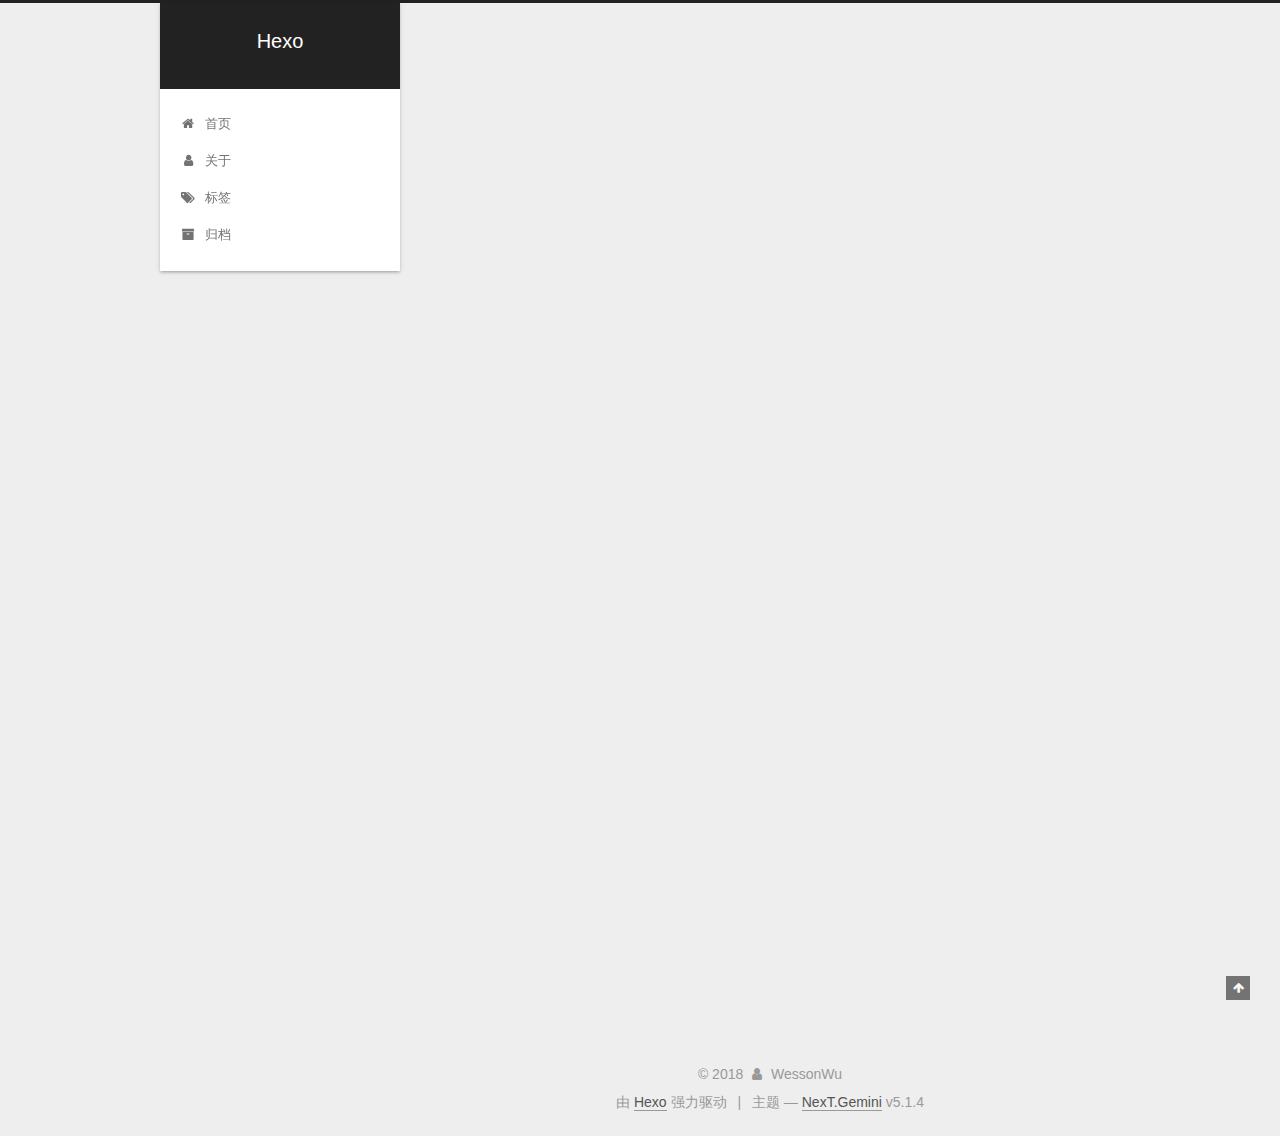
<file: index.html>
<!DOCTYPE html>



  


<html class="theme-next gemini use-motion" lang="zh-Hans">
<head>
  <meta charset="UTF-8"/>
<meta http-equiv="X-UA-Compatible" content="IE=edge" />
<meta name="viewport" content="width=device-width, initial-scale=1, maximum-scale=1"/>
<meta name="theme-color" content="#222">









<meta http-equiv="Cache-Control" content="no-transform" />
<meta http-equiv="Cache-Control" content="no-siteapp" />
















  
  
  <link href="/lib/fancybox/source/jquery.fancybox.css?v=2.1.5" rel="stylesheet" type="text/css" />







<link href="/lib/font-awesome/css/font-awesome.min.css?v=4.6.2" rel="stylesheet" type="text/css" />

<link href="/css/main.css?v=5.1.4" rel="stylesheet" type="text/css" />


  <link rel="apple-touch-icon" sizes="180x180" href="/images/apple-touch-icon-next.png?v=5.1.4">


  <link rel="icon" type="image/png" sizes="32x32" href="/images/favicon-32x32-next.png?v=5.1.4">


  <link rel="icon" type="image/png" sizes="16x16" href="/images/favicon-16x16-next.png?v=5.1.4">


  <link rel="mask-icon" href="/images/logo.svg?v=5.1.4" color="#222">





  <meta name="keywords" content="Hexo, NexT" />










<meta property="og:type" content="website">
<meta property="og:title" content="Hexo">
<meta property="og:url" content="http://yoursite.com/index.html">
<meta property="og:site_name" content="Hexo">
<meta property="og:locale" content="zh-Hans">
<meta name="twitter:card" content="summary">
<meta name="twitter:title" content="Hexo">



<script type="text/javascript" id="hexo.configurations">
  var NexT = window.NexT || {};
  var CONFIG = {
    root: '/',
    scheme: 'Gemini',
    version: '5.1.4',
    sidebar: {"position":"left","display":"post","offset":12,"b2t":false,"scrollpercent":false,"onmobile":false},
    fancybox: true,
    tabs: true,
    motion: {"enable":true,"async":false,"transition":{"post_block":"fadeIn","post_header":"slideDownIn","post_body":"slideDownIn","coll_header":"slideLeftIn","sidebar":"slideUpIn"}},
    duoshuo: {
      userId: '0',
      author: '博主'
    },
    algolia: {
      applicationID: '',
      apiKey: '',
      indexName: '',
      hits: {"per_page":10},
      labels: {"input_placeholder":"Search for Posts","hits_empty":"We didn't find any results for the search: ${query}","hits_stats":"${hits} results found in ${time} ms"}
    }
  };
</script>



  <link rel="canonical" href="http://yoursite.com/"/>





  <title>Hexo</title>
  








</head>

<body itemscope itemtype="http://schema.org/WebPage" lang="zh-Hans">

  
  
    
  

  <div class="container sidebar-position-left 
  page-home">
    <div class="headband"></div>

    <header id="header" class="header" itemscope itemtype="http://schema.org/WPHeader">
      <div class="header-inner"><div class="site-brand-wrapper">
  <div class="site-meta ">
    

    <div class="custom-logo-site-title">
      <a href="/"  class="brand" rel="start">
        <span class="logo-line-before"><i></i></span>
        <span class="site-title">Hexo</span>
        <span class="logo-line-after"><i></i></span>
      </a>
    </div>
      
        <p class="site-subtitle"></p>
      
  </div>

  <div class="site-nav-toggle">
    <button>
      <span class="btn-bar"></span>
      <span class="btn-bar"></span>
      <span class="btn-bar"></span>
    </button>
  </div>
</div>

<nav class="site-nav">
  

  
    <ul id="menu" class="menu">
      
        
        <li class="menu-item menu-item-home">
          <a href="/" rel="section">
            
              <i class="menu-item-icon fa fa-fw fa-home"></i> <br />
            
            首页
          </a>
        </li>
      
        
        <li class="menu-item menu-item-about">
          <a href="/about/" rel="section">
            
              <i class="menu-item-icon fa fa-fw fa-user"></i> <br />
            
            关于
          </a>
        </li>
      
        
        <li class="menu-item menu-item-tags">
          <a href="/tags/" rel="section">
            
              <i class="menu-item-icon fa fa-fw fa-tags"></i> <br />
            
            标签
          </a>
        </li>
      
        
        <li class="menu-item menu-item-archives">
          <a href="/archives/" rel="section">
            
              <i class="menu-item-icon fa fa-fw fa-archive"></i> <br />
            
            归档
          </a>
        </li>
      

      
    </ul>
  

  
</nav>



 </div>
    </header>

    <main id="main" class="main">
      <div class="main-inner">
        <div class="content-wrap">
          <div id="content" class="content">
            
  <section id="posts" class="posts-expand">
    
      

  

  
  
  

  <article class="post post-type-normal" itemscope itemtype="http://schema.org/Article">
  
  
  
  <div class="post-block">
    <link itemprop="mainEntityOfPage" href="http://yoursite.com/2018/05/03/hello-world/">

    <span hidden itemprop="author" itemscope itemtype="http://schema.org/Person">
      <meta itemprop="name" content="WessonWu">
      <meta itemprop="description" content="">
      <meta itemprop="image" content="/images/avatar.gif">
    </span>

    <span hidden itemprop="publisher" itemscope itemtype="http://schema.org/Organization">
      <meta itemprop="name" content="Hexo">
    </span>

    
      <header class="post-header">

        
        
          <h1 class="post-title" itemprop="name headline">
                
                <a class="post-title-link" href="/2018/05/03/hello-world/" itemprop="url">Hello World</a></h1>
        

        <div class="post-meta">
          <span class="post-time">
            
              <span class="post-meta-item-icon">
                <i class="fa fa-calendar-o"></i>
              </span>
              
                <span class="post-meta-item-text">发表于</span>
              
              <time title="创建于" itemprop="dateCreated datePublished" datetime="2018-05-03T15:22:10+08:00">
                2018-05-03
              </time>
            

            

            
          </span>

          

          
            
          

          
          

          

          

          

        </div>
      </header>
    

    
    
    
    <div class="post-body" itemprop="articleBody">

      
      

      
        
          
            <p>Welcome to <a href="https://hexo.io/" target="_blank" rel="noopener">Hexo</a>! This is your very first post. Check <a href="https://hexo.io/docs/" target="_blank" rel="noopener">documentation</a> for more info. If you get any problems when using Hexo, you can find the answer in <a href="https://hexo.io/docs/troubleshooting.html" target="_blank" rel="noopener">troubleshooting</a> or you can ask me on <a href="https://github.com/hexojs/hexo/issues" target="_blank" rel="noopener">GitHub</a>.</p>
<h2 id="Quick-Start"><a href="#Quick-Start" class="headerlink" title="Quick Start"></a>Quick Start</h2><h3 id="Create-a-new-post"><a href="#Create-a-new-post" class="headerlink" title="Create a new post"></a>Create a new post</h3><figure class="highlight bash"><table><tr><td class="gutter"><pre><span class="line">1</span><br></pre></td><td class="code"><pre><span class="line">$ hexo new <span class="string">"My New Post"</span></span><br></pre></td></tr></table></figure>
<p>More info: <a href="https://hexo.io/docs/writing.html" target="_blank" rel="noopener">Writing</a></p>
<h3 id="Run-server"><a href="#Run-server" class="headerlink" title="Run server"></a>Run server</h3><figure class="highlight bash"><table><tr><td class="gutter"><pre><span class="line">1</span><br></pre></td><td class="code"><pre><span class="line">$ hexo server</span><br></pre></td></tr></table></figure>
<p>More info: <a href="https://hexo.io/docs/server.html" target="_blank" rel="noopener">Server</a></p>
<h3 id="Generate-static-files"><a href="#Generate-static-files" class="headerlink" title="Generate static files"></a>Generate static files</h3><figure class="highlight bash"><table><tr><td class="gutter"><pre><span class="line">1</span><br></pre></td><td class="code"><pre><span class="line">$ hexo generate</span><br></pre></td></tr></table></figure>
<p>More info: <a href="https://hexo.io/docs/generating.html" target="_blank" rel="noopener">Generating</a></p>
<h3 id="Deploy-to-remote-sites"><a href="#Deploy-to-remote-sites" class="headerlink" title="Deploy to remote sites"></a>Deploy to remote sites</h3><figure class="highlight bash"><table><tr><td class="gutter"><pre><span class="line">1</span><br></pre></td><td class="code"><pre><span class="line">$ hexo deploy</span><br></pre></td></tr></table></figure>
<p>More info: <a href="https://hexo.io/docs/deployment.html" target="_blank" rel="noopener">Deployment</a></p>

          
        
      
    </div>
    
    
    

    

    

    

    <footer class="post-footer">
      

      

      

      
      
        <div class="post-eof"></div>
      
    </footer>
  </div>
  
  
  
  </article>


    
  </section>

  


          </div>
          


          

        </div>
        
          
  
  <div class="sidebar-toggle">
    <div class="sidebar-toggle-line-wrap">
      <span class="sidebar-toggle-line sidebar-toggle-line-first"></span>
      <span class="sidebar-toggle-line sidebar-toggle-line-middle"></span>
      <span class="sidebar-toggle-line sidebar-toggle-line-last"></span>
    </div>
  </div>

  <aside id="sidebar" class="sidebar">
    
    <div class="sidebar-inner">

      

      

      <section class="site-overview-wrap sidebar-panel sidebar-panel-active">
        <div class="site-overview">
          <div class="site-author motion-element" itemprop="author" itemscope itemtype="http://schema.org/Person">
            
              <p class="site-author-name" itemprop="name">WessonWu</p>
              <p class="site-description motion-element" itemprop="description"></p>
          </div>

          <nav class="site-state motion-element">

            
              <div class="site-state-item site-state-posts">
              
                <a href="/archives/">
              
                  <span class="site-state-item-count">1</span>
                  <span class="site-state-item-name">日志</span>
                </a>
              </div>
            

            

            

          </nav>

          

          

          
          

          
          

          

        </div>
      </section>

      

      

    </div>
  </aside>


        
      </div>
    </main>

    <footer id="footer" class="footer">
      <div class="footer-inner">
        <div class="copyright">&copy; <span itemprop="copyrightYear">2018</span>
  <span class="with-love">
    <i class="fa fa-user"></i>
  </span>
  <span class="author" itemprop="copyrightHolder">WessonWu</span>

  
</div>


  <div class="powered-by">由 <a class="theme-link" target="_blank" href="https://hexo.io">Hexo</a> 强力驱动</div>



  <span class="post-meta-divider">|</span>



  <div class="theme-info">主题 &mdash; <a class="theme-link" target="_blank" href="https://github.com/iissnan/hexo-theme-next">NexT.Gemini</a> v5.1.4</div>




        







        
      </div>
    </footer>

    
      <div class="back-to-top">
        <i class="fa fa-arrow-up"></i>
        
      </div>
    

    

  </div>

  

<script type="text/javascript">
  if (Object.prototype.toString.call(window.Promise) !== '[object Function]') {
    window.Promise = null;
  }
</script>









  












  
  
    <script type="text/javascript" src="/lib/jquery/index.js?v=2.1.3"></script>
  

  
  
    <script type="text/javascript" src="/lib/fastclick/lib/fastclick.min.js?v=1.0.6"></script>
  

  
  
    <script type="text/javascript" src="/lib/jquery_lazyload/jquery.lazyload.js?v=1.9.7"></script>
  

  
  
    <script type="text/javascript" src="/lib/velocity/velocity.min.js?v=1.2.1"></script>
  

  
  
    <script type="text/javascript" src="/lib/velocity/velocity.ui.min.js?v=1.2.1"></script>
  

  
  
    <script type="text/javascript" src="/lib/fancybox/source/jquery.fancybox.pack.js?v=2.1.5"></script>
  


  


  <script type="text/javascript" src="/js/src/utils.js?v=5.1.4"></script>

  <script type="text/javascript" src="/js/src/motion.js?v=5.1.4"></script>



  
  


  <script type="text/javascript" src="/js/src/affix.js?v=5.1.4"></script>

  <script type="text/javascript" src="/js/src/schemes/pisces.js?v=5.1.4"></script>



  

  


  <script type="text/javascript" src="/js/src/bootstrap.js?v=5.1.4"></script>



  


  




	





  





  












  





  

  

  

  
  

  

  

  

</body>
</html>
</file>
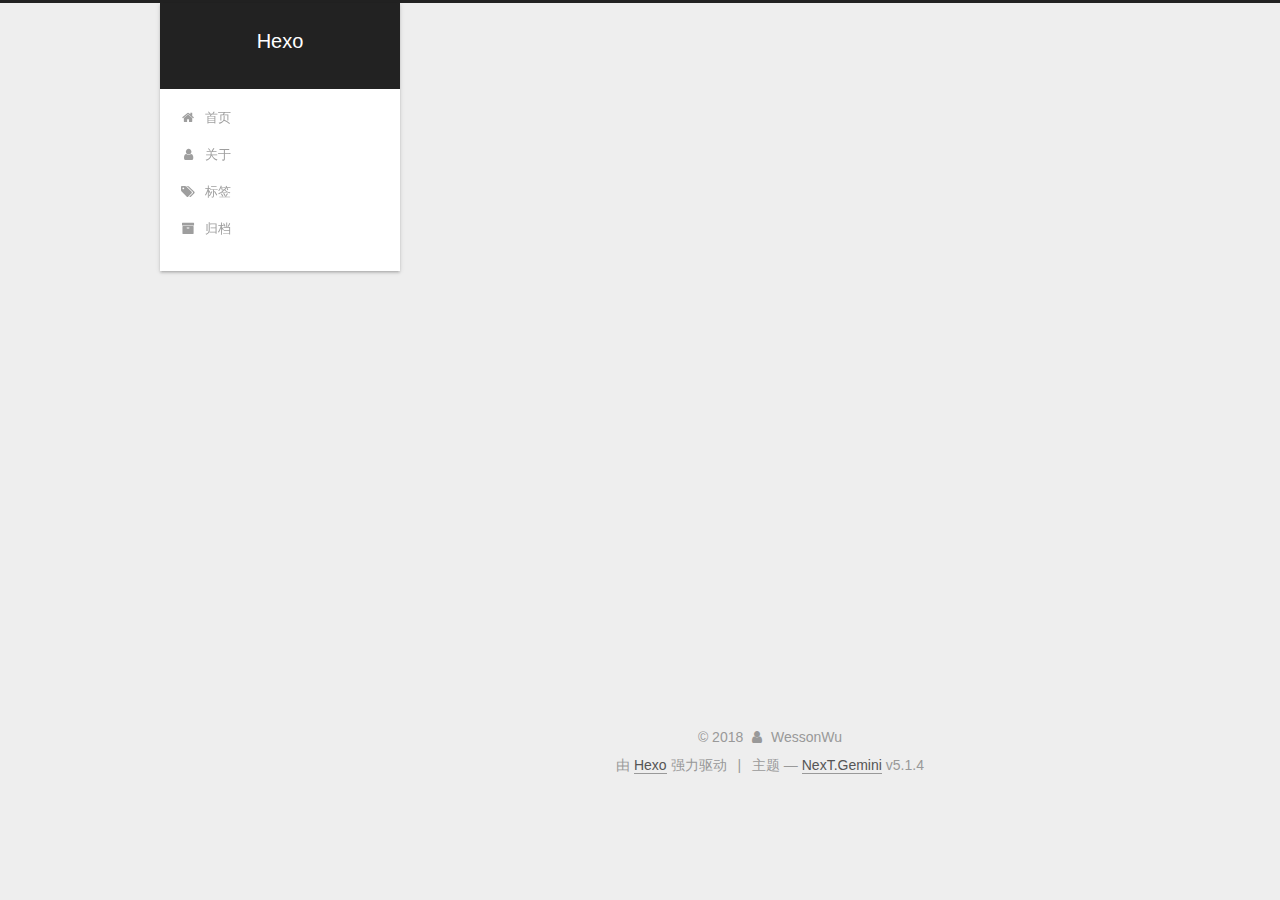
<file: archives/index.html>
<!DOCTYPE html>



  


<html class="theme-next gemini use-motion" lang="zh-Hans">
<head>
  <meta charset="UTF-8"/>
<meta http-equiv="X-UA-Compatible" content="IE=edge" />
<meta name="viewport" content="width=device-width, initial-scale=1, maximum-scale=1"/>
<meta name="theme-color" content="#222">









<meta http-equiv="Cache-Control" content="no-transform" />
<meta http-equiv="Cache-Control" content="no-siteapp" />
















  
  
  <link href="/lib/fancybox/source/jquery.fancybox.css?v=2.1.5" rel="stylesheet" type="text/css" />







<link href="/lib/font-awesome/css/font-awesome.min.css?v=4.6.2" rel="stylesheet" type="text/css" />

<link href="/css/main.css?v=5.1.4" rel="stylesheet" type="text/css" />


  <link rel="apple-touch-icon" sizes="180x180" href="/images/apple-touch-icon-next.png?v=5.1.4">


  <link rel="icon" type="image/png" sizes="32x32" href="/images/favicon-32x32-next.png?v=5.1.4">


  <link rel="icon" type="image/png" sizes="16x16" href="/images/favicon-16x16-next.png?v=5.1.4">


  <link rel="mask-icon" href="/images/logo.svg?v=5.1.4" color="#222">





  <meta name="keywords" content="Hexo, NexT" />










<meta property="og:type" content="website">
<meta property="og:title" content="Hexo">
<meta property="og:url" content="http://yoursite.com/archives/index.html">
<meta property="og:site_name" content="Hexo">
<meta property="og:locale" content="zh-Hans">
<meta name="twitter:card" content="summary">
<meta name="twitter:title" content="Hexo">



<script type="text/javascript" id="hexo.configurations">
  var NexT = window.NexT || {};
  var CONFIG = {
    root: '/',
    scheme: 'Gemini',
    version: '5.1.4',
    sidebar: {"position":"left","display":"post","offset":12,"b2t":false,"scrollpercent":false,"onmobile":false},
    fancybox: true,
    tabs: true,
    motion: {"enable":true,"async":false,"transition":{"post_block":"fadeIn","post_header":"slideDownIn","post_body":"slideDownIn","coll_header":"slideLeftIn","sidebar":"slideUpIn"}},
    duoshuo: {
      userId: '0',
      author: '博主'
    },
    algolia: {
      applicationID: '',
      apiKey: '',
      indexName: '',
      hits: {"per_page":10},
      labels: {"input_placeholder":"Search for Posts","hits_empty":"We didn't find any results for the search: ${query}","hits_stats":"${hits} results found in ${time} ms"}
    }
  };
</script>



  <link rel="canonical" href="http://yoursite.com/archives/"/>





  <title>归档 | Hexo</title>
  








</head>

<body itemscope itemtype="http://schema.org/WebPage" lang="zh-Hans">

  
  
    
  

  <div class="container sidebar-position-left page-archive">
    <div class="headband"></div>

    <header id="header" class="header" itemscope itemtype="http://schema.org/WPHeader">
      <div class="header-inner"><div class="site-brand-wrapper">
  <div class="site-meta ">
    

    <div class="custom-logo-site-title">
      <a href="/"  class="brand" rel="start">
        <span class="logo-line-before"><i></i></span>
        <span class="site-title">Hexo</span>
        <span class="logo-line-after"><i></i></span>
      </a>
    </div>
      
        <p class="site-subtitle"></p>
      
  </div>

  <div class="site-nav-toggle">
    <button>
      <span class="btn-bar"></span>
      <span class="btn-bar"></span>
      <span class="btn-bar"></span>
    </button>
  </div>
</div>

<nav class="site-nav">
  

  
    <ul id="menu" class="menu">
      
        
        <li class="menu-item menu-item-home">
          <a href="/" rel="section">
            
              <i class="menu-item-icon fa fa-fw fa-home"></i> <br />
            
            首页
          </a>
        </li>
      
        
        <li class="menu-item menu-item-about">
          <a href="/about/" rel="section">
            
              <i class="menu-item-icon fa fa-fw fa-user"></i> <br />
            
            关于
          </a>
        </li>
      
        
        <li class="menu-item menu-item-tags">
          <a href="/tags/" rel="section">
            
              <i class="menu-item-icon fa fa-fw fa-tags"></i> <br />
            
            标签
          </a>
        </li>
      
        
        <li class="menu-item menu-item-archives">
          <a href="/archives/" rel="section">
            
              <i class="menu-item-icon fa fa-fw fa-archive"></i> <br />
            
            归档
          </a>
        </li>
      

      
    </ul>
  

  
</nav>



 </div>
    </header>

    <main id="main" class="main">
      <div class="main-inner">
        <div class="content-wrap">
          <div id="content" class="content">
            

  
  
  
  <div class="post-block archive">
    <div id="posts" class="posts-collapse">
      <span class="archive-move-on"></span>

      <span class="archive-page-counter">
        
        
        
          
        
        嗯..! 目前共计 1 篇日志。 继续努力。
      </span>

      

        
        
        

        
          
          <div class="collection-title">
            <h1 class="archive-year" id="archive-year-2018">2018</h1>
          </div>
        
        

        

  <article class="post post-type-normal" itemscope itemtype="http://schema.org/Article">
    <header class="post-header">

      <h2 class="post-title">
        
            <a class="post-title-link" href="/2018/05/03/hello-world/" itemprop="url">
              
                <span itemprop="name">Hello World</span>
              
            </a>
        
      </h2>

      <div class="post-meta">
        <time class="post-time" itemprop="dateCreated"
              datetime="2018-05-03T15:22:10+08:00"
              content="2018-05-03" >
          05-03
        </time>
      </div>

    </header>
  </article>



      

    </div>
  </div>
  
  
  

  



          </div>
          


          

        </div>
        
          
  
  <div class="sidebar-toggle">
    <div class="sidebar-toggle-line-wrap">
      <span class="sidebar-toggle-line sidebar-toggle-line-first"></span>
      <span class="sidebar-toggle-line sidebar-toggle-line-middle"></span>
      <span class="sidebar-toggle-line sidebar-toggle-line-last"></span>
    </div>
  </div>

  <aside id="sidebar" class="sidebar">
    
    <div class="sidebar-inner">

      

      

      <section class="site-overview-wrap sidebar-panel sidebar-panel-active">
        <div class="site-overview">
          <div class="site-author motion-element" itemprop="author" itemscope itemtype="http://schema.org/Person">
            
              <p class="site-author-name" itemprop="name">WessonWu</p>
              <p class="site-description motion-element" itemprop="description"></p>
          </div>

          <nav class="site-state motion-element">

            
              <div class="site-state-item site-state-posts">
              
                <a href="/archives/">
              
                  <span class="site-state-item-count">1</span>
                  <span class="site-state-item-name">日志</span>
                </a>
              </div>
            

            

            

          </nav>

          

          

          
          

          
          

          

        </div>
      </section>

      

      

    </div>
  </aside>


        
      </div>
    </main>

    <footer id="footer" class="footer">
      <div class="footer-inner">
        <div class="copyright">&copy; <span itemprop="copyrightYear">2018</span>
  <span class="with-love">
    <i class="fa fa-user"></i>
  </span>
  <span class="author" itemprop="copyrightHolder">WessonWu</span>

  
</div>


  <div class="powered-by">由 <a class="theme-link" target="_blank" href="https://hexo.io">Hexo</a> 强力驱动</div>



  <span class="post-meta-divider">|</span>



  <div class="theme-info">主题 &mdash; <a class="theme-link" target="_blank" href="https://github.com/iissnan/hexo-theme-next">NexT.Gemini</a> v5.1.4</div>




        







        
      </div>
    </footer>

    
      <div class="back-to-top">
        <i class="fa fa-arrow-up"></i>
        
      </div>
    

    

  </div>

  

<script type="text/javascript">
  if (Object.prototype.toString.call(window.Promise) !== '[object Function]') {
    window.Promise = null;
  }
</script>









  












  
  
    <script type="text/javascript" src="/lib/jquery/index.js?v=2.1.3"></script>
  

  
  
    <script type="text/javascript" src="/lib/fastclick/lib/fastclick.min.js?v=1.0.6"></script>
  

  
  
    <script type="text/javascript" src="/lib/jquery_lazyload/jquery.lazyload.js?v=1.9.7"></script>
  

  
  
    <script type="text/javascript" src="/lib/velocity/velocity.min.js?v=1.2.1"></script>
  

  
  
    <script type="text/javascript" src="/lib/velocity/velocity.ui.min.js?v=1.2.1"></script>
  

  
  
    <script type="text/javascript" src="/lib/fancybox/source/jquery.fancybox.pack.js?v=2.1.5"></script>
  


  


  <script type="text/javascript" src="/js/src/utils.js?v=5.1.4"></script>

  <script type="text/javascript" src="/js/src/motion.js?v=5.1.4"></script>



  
  


  <script type="text/javascript" src="/js/src/affix.js?v=5.1.4"></script>

  <script type="text/javascript" src="/js/src/schemes/pisces.js?v=5.1.4"></script>



  

  


  <script type="text/javascript" src="/js/src/bootstrap.js?v=5.1.4"></script>



  


  




	





  





  












  





  

  

  

  
  

  

  

  

</body>
</html>
</file>
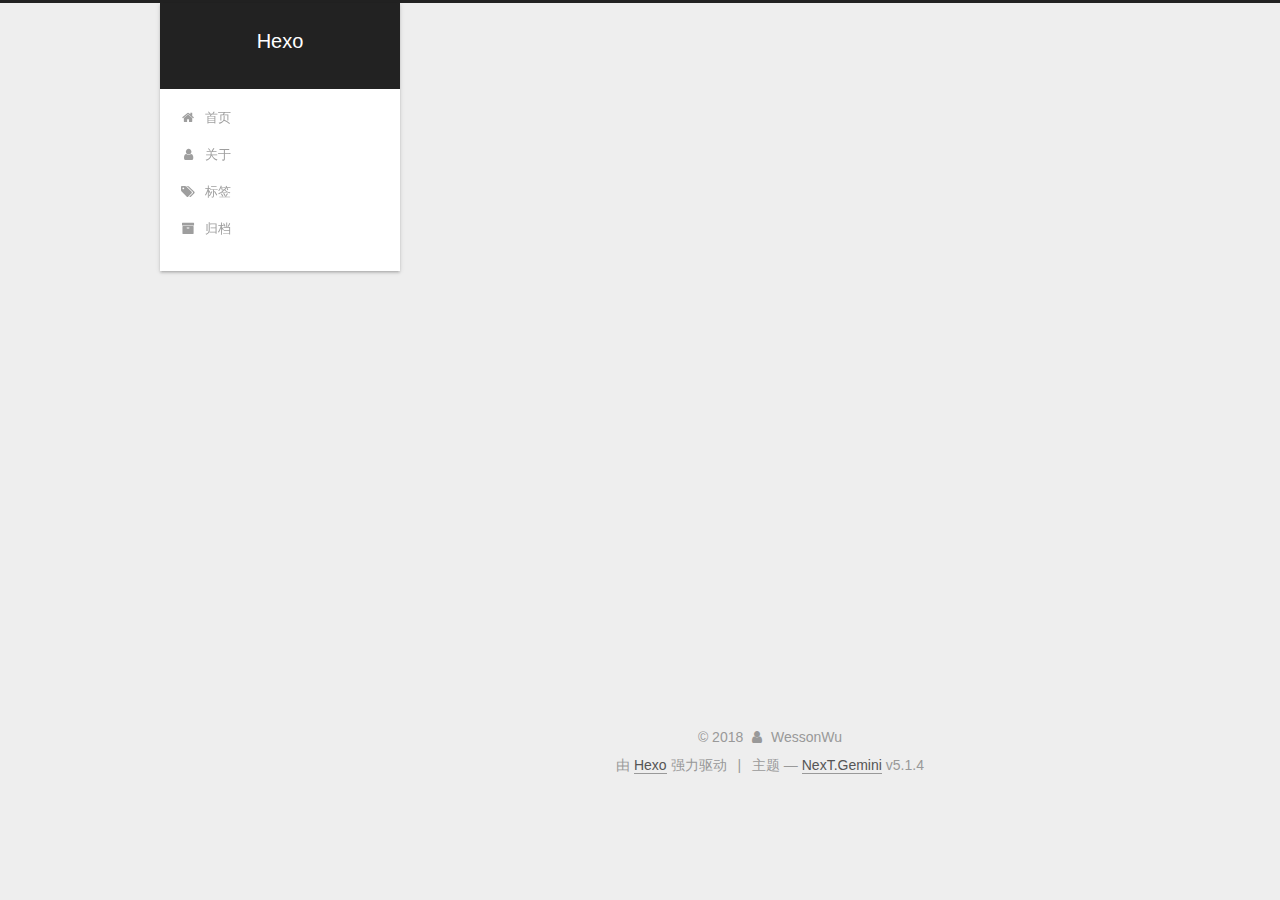
<file: archives/2018/index.html>
<!DOCTYPE html>



  


<html class="theme-next gemini use-motion" lang="zh-Hans">
<head>
  <meta charset="UTF-8"/>
<meta http-equiv="X-UA-Compatible" content="IE=edge" />
<meta name="viewport" content="width=device-width, initial-scale=1, maximum-scale=1"/>
<meta name="theme-color" content="#222">









<meta http-equiv="Cache-Control" content="no-transform" />
<meta http-equiv="Cache-Control" content="no-siteapp" />
















  
  
  <link href="/lib/fancybox/source/jquery.fancybox.css?v=2.1.5" rel="stylesheet" type="text/css" />







<link href="/lib/font-awesome/css/font-awesome.min.css?v=4.6.2" rel="stylesheet" type="text/css" />

<link href="/css/main.css?v=5.1.4" rel="stylesheet" type="text/css" />


  <link rel="apple-touch-icon" sizes="180x180" href="/images/apple-touch-icon-next.png?v=5.1.4">


  <link rel="icon" type="image/png" sizes="32x32" href="/images/favicon-32x32-next.png?v=5.1.4">


  <link rel="icon" type="image/png" sizes="16x16" href="/images/favicon-16x16-next.png?v=5.1.4">


  <link rel="mask-icon" href="/images/logo.svg?v=5.1.4" color="#222">





  <meta name="keywords" content="Hexo, NexT" />










<meta property="og:type" content="website">
<meta property="og:title" content="Hexo">
<meta property="og:url" content="http://yoursite.com/archives/2018/index.html">
<meta property="og:site_name" content="Hexo">
<meta property="og:locale" content="zh-Hans">
<meta name="twitter:card" content="summary">
<meta name="twitter:title" content="Hexo">



<script type="text/javascript" id="hexo.configurations">
  var NexT = window.NexT || {};
  var CONFIG = {
    root: '/',
    scheme: 'Gemini',
    version: '5.1.4',
    sidebar: {"position":"left","display":"post","offset":12,"b2t":false,"scrollpercent":false,"onmobile":false},
    fancybox: true,
    tabs: true,
    motion: {"enable":true,"async":false,"transition":{"post_block":"fadeIn","post_header":"slideDownIn","post_body":"slideDownIn","coll_header":"slideLeftIn","sidebar":"slideUpIn"}},
    duoshuo: {
      userId: '0',
      author: '博主'
    },
    algolia: {
      applicationID: '',
      apiKey: '',
      indexName: '',
      hits: {"per_page":10},
      labels: {"input_placeholder":"Search for Posts","hits_empty":"We didn't find any results for the search: ${query}","hits_stats":"${hits} results found in ${time} ms"}
    }
  };
</script>



  <link rel="canonical" href="http://yoursite.com/archives/2018/"/>





  <title>归档 | Hexo</title>
  








</head>

<body itemscope itemtype="http://schema.org/WebPage" lang="zh-Hans">

  
  
    
  

  <div class="container sidebar-position-left page-archive">
    <div class="headband"></div>

    <header id="header" class="header" itemscope itemtype="http://schema.org/WPHeader">
      <div class="header-inner"><div class="site-brand-wrapper">
  <div class="site-meta ">
    

    <div class="custom-logo-site-title">
      <a href="/"  class="brand" rel="start">
        <span class="logo-line-before"><i></i></span>
        <span class="site-title">Hexo</span>
        <span class="logo-line-after"><i></i></span>
      </a>
    </div>
      
        <p class="site-subtitle"></p>
      
  </div>

  <div class="site-nav-toggle">
    <button>
      <span class="btn-bar"></span>
      <span class="btn-bar"></span>
      <span class="btn-bar"></span>
    </button>
  </div>
</div>

<nav class="site-nav">
  

  
    <ul id="menu" class="menu">
      
        
        <li class="menu-item menu-item-home">
          <a href="/" rel="section">
            
              <i class="menu-item-icon fa fa-fw fa-home"></i> <br />
            
            首页
          </a>
        </li>
      
        
        <li class="menu-item menu-item-about">
          <a href="/about/" rel="section">
            
              <i class="menu-item-icon fa fa-fw fa-user"></i> <br />
            
            关于
          </a>
        </li>
      
        
        <li class="menu-item menu-item-tags">
          <a href="/tags/" rel="section">
            
              <i class="menu-item-icon fa fa-fw fa-tags"></i> <br />
            
            标签
          </a>
        </li>
      
        
        <li class="menu-item menu-item-archives">
          <a href="/archives/" rel="section">
            
              <i class="menu-item-icon fa fa-fw fa-archive"></i> <br />
            
            归档
          </a>
        </li>
      

      
    </ul>
  

  
</nav>



 </div>
    </header>

    <main id="main" class="main">
      <div class="main-inner">
        <div class="content-wrap">
          <div id="content" class="content">
            

  
  
  
  <div class="post-block archive">
    <div id="posts" class="posts-collapse">
      <span class="archive-move-on"></span>

      <span class="archive-page-counter">
        
        
        
          
        
        嗯..! 目前共计 1 篇日志。 继续努力。
      </span>

      

        
        
        

        
          
          <div class="collection-title">
            <h1 class="archive-year" id="archive-year-2018">2018</h1>
          </div>
        
        

        

  <article class="post post-type-normal" itemscope itemtype="http://schema.org/Article">
    <header class="post-header">

      <h2 class="post-title">
        
            <a class="post-title-link" href="/2018/05/03/hello-world/" itemprop="url">
              
                <span itemprop="name">Hello World</span>
              
            </a>
        
      </h2>

      <div class="post-meta">
        <time class="post-time" itemprop="dateCreated"
              datetime="2018-05-03T15:22:10+08:00"
              content="2018-05-03" >
          05-03
        </time>
      </div>

    </header>
  </article>



      

    </div>
  </div>
  
  
  

  



          </div>
          


          

        </div>
        
          
  
  <div class="sidebar-toggle">
    <div class="sidebar-toggle-line-wrap">
      <span class="sidebar-toggle-line sidebar-toggle-line-first"></span>
      <span class="sidebar-toggle-line sidebar-toggle-line-middle"></span>
      <span class="sidebar-toggle-line sidebar-toggle-line-last"></span>
    </div>
  </div>

  <aside id="sidebar" class="sidebar">
    
    <div class="sidebar-inner">

      

      

      <section class="site-overview-wrap sidebar-panel sidebar-panel-active">
        <div class="site-overview">
          <div class="site-author motion-element" itemprop="author" itemscope itemtype="http://schema.org/Person">
            
              <p class="site-author-name" itemprop="name">WessonWu</p>
              <p class="site-description motion-element" itemprop="description"></p>
          </div>

          <nav class="site-state motion-element">

            
              <div class="site-state-item site-state-posts">
              
                <a href="/archives/">
              
                  <span class="site-state-item-count">1</span>
                  <span class="site-state-item-name">日志</span>
                </a>
              </div>
            

            

            

          </nav>

          

          

          
          

          
          

          

        </div>
      </section>

      

      

    </div>
  </aside>


        
      </div>
    </main>

    <footer id="footer" class="footer">
      <div class="footer-inner">
        <div class="copyright">&copy; <span itemprop="copyrightYear">2018</span>
  <span class="with-love">
    <i class="fa fa-user"></i>
  </span>
  <span class="author" itemprop="copyrightHolder">WessonWu</span>

  
</div>


  <div class="powered-by">由 <a class="theme-link" target="_blank" href="https://hexo.io">Hexo</a> 强力驱动</div>



  <span class="post-meta-divider">|</span>



  <div class="theme-info">主题 &mdash; <a class="theme-link" target="_blank" href="https://github.com/iissnan/hexo-theme-next">NexT.Gemini</a> v5.1.4</div>




        







        
      </div>
    </footer>

    
      <div class="back-to-top">
        <i class="fa fa-arrow-up"></i>
        
      </div>
    

    

  </div>

  

<script type="text/javascript">
  if (Object.prototype.toString.call(window.Promise) !== '[object Function]') {
    window.Promise = null;
  }
</script>









  












  
  
    <script type="text/javascript" src="/lib/jquery/index.js?v=2.1.3"></script>
  

  
  
    <script type="text/javascript" src="/lib/fastclick/lib/fastclick.min.js?v=1.0.6"></script>
  

  
  
    <script type="text/javascript" src="/lib/jquery_lazyload/jquery.lazyload.js?v=1.9.7"></script>
  

  
  
    <script type="text/javascript" src="/lib/velocity/velocity.min.js?v=1.2.1"></script>
  

  
  
    <script type="text/javascript" src="/lib/velocity/velocity.ui.min.js?v=1.2.1"></script>
  

  
  
    <script type="text/javascript" src="/lib/fancybox/source/jquery.fancybox.pack.js?v=2.1.5"></script>
  


  


  <script type="text/javascript" src="/js/src/utils.js?v=5.1.4"></script>

  <script type="text/javascript" src="/js/src/motion.js?v=5.1.4"></script>



  
  


  <script type="text/javascript" src="/js/src/affix.js?v=5.1.4"></script>

  <script type="text/javascript" src="/js/src/schemes/pisces.js?v=5.1.4"></script>



  

  


  <script type="text/javascript" src="/js/src/bootstrap.js?v=5.1.4"></script>



  


  




	





  





  












  





  

  

  

  
  

  

  

  

</body>
</html>
</file>
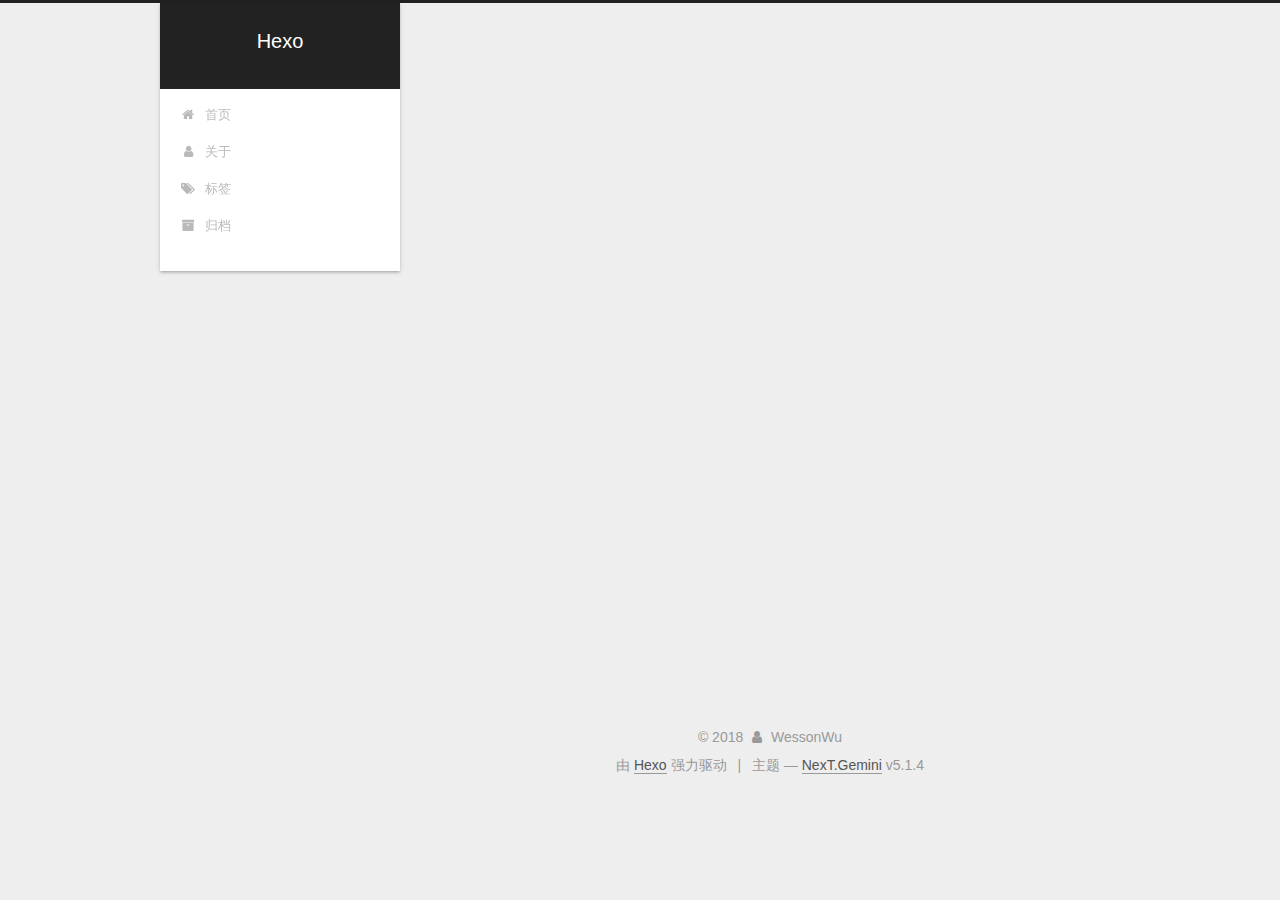
<file: archives/2018/05/index.html>
<!DOCTYPE html>



  


<html class="theme-next gemini use-motion" lang="zh-Hans">
<head>
  <meta charset="UTF-8"/>
<meta http-equiv="X-UA-Compatible" content="IE=edge" />
<meta name="viewport" content="width=device-width, initial-scale=1, maximum-scale=1"/>
<meta name="theme-color" content="#222">









<meta http-equiv="Cache-Control" content="no-transform" />
<meta http-equiv="Cache-Control" content="no-siteapp" />
















  
  
  <link href="/lib/fancybox/source/jquery.fancybox.css?v=2.1.5" rel="stylesheet" type="text/css" />







<link href="/lib/font-awesome/css/font-awesome.min.css?v=4.6.2" rel="stylesheet" type="text/css" />

<link href="/css/main.css?v=5.1.4" rel="stylesheet" type="text/css" />


  <link rel="apple-touch-icon" sizes="180x180" href="/images/apple-touch-icon-next.png?v=5.1.4">


  <link rel="icon" type="image/png" sizes="32x32" href="/images/favicon-32x32-next.png?v=5.1.4">


  <link rel="icon" type="image/png" sizes="16x16" href="/images/favicon-16x16-next.png?v=5.1.4">


  <link rel="mask-icon" href="/images/logo.svg?v=5.1.4" color="#222">





  <meta name="keywords" content="Hexo, NexT" />










<meta property="og:type" content="website">
<meta property="og:title" content="Hexo">
<meta property="og:url" content="http://yoursite.com/archives/2018/05/index.html">
<meta property="og:site_name" content="Hexo">
<meta property="og:locale" content="zh-Hans">
<meta name="twitter:card" content="summary">
<meta name="twitter:title" content="Hexo">



<script type="text/javascript" id="hexo.configurations">
  var NexT = window.NexT || {};
  var CONFIG = {
    root: '/',
    scheme: 'Gemini',
    version: '5.1.4',
    sidebar: {"position":"left","display":"post","offset":12,"b2t":false,"scrollpercent":false,"onmobile":false},
    fancybox: true,
    tabs: true,
    motion: {"enable":true,"async":false,"transition":{"post_block":"fadeIn","post_header":"slideDownIn","post_body":"slideDownIn","coll_header":"slideLeftIn","sidebar":"slideUpIn"}},
    duoshuo: {
      userId: '0',
      author: '博主'
    },
    algolia: {
      applicationID: '',
      apiKey: '',
      indexName: '',
      hits: {"per_page":10},
      labels: {"input_placeholder":"Search for Posts","hits_empty":"We didn't find any results for the search: ${query}","hits_stats":"${hits} results found in ${time} ms"}
    }
  };
</script>



  <link rel="canonical" href="http://yoursite.com/archives/2018/05/"/>





  <title>归档 | Hexo</title>
  








</head>

<body itemscope itemtype="http://schema.org/WebPage" lang="zh-Hans">

  
  
    
  

  <div class="container sidebar-position-left page-archive">
    <div class="headband"></div>

    <header id="header" class="header" itemscope itemtype="http://schema.org/WPHeader">
      <div class="header-inner"><div class="site-brand-wrapper">
  <div class="site-meta ">
    

    <div class="custom-logo-site-title">
      <a href="/"  class="brand" rel="start">
        <span class="logo-line-before"><i></i></span>
        <span class="site-title">Hexo</span>
        <span class="logo-line-after"><i></i></span>
      </a>
    </div>
      
        <p class="site-subtitle"></p>
      
  </div>

  <div class="site-nav-toggle">
    <button>
      <span class="btn-bar"></span>
      <span class="btn-bar"></span>
      <span class="btn-bar"></span>
    </button>
  </div>
</div>

<nav class="site-nav">
  

  
    <ul id="menu" class="menu">
      
        
        <li class="menu-item menu-item-home">
          <a href="/" rel="section">
            
              <i class="menu-item-icon fa fa-fw fa-home"></i> <br />
            
            首页
          </a>
        </li>
      
        
        <li class="menu-item menu-item-about">
          <a href="/about/" rel="section">
            
              <i class="menu-item-icon fa fa-fw fa-user"></i> <br />
            
            关于
          </a>
        </li>
      
        
        <li class="menu-item menu-item-tags">
          <a href="/tags/" rel="section">
            
              <i class="menu-item-icon fa fa-fw fa-tags"></i> <br />
            
            标签
          </a>
        </li>
      
        
        <li class="menu-item menu-item-archives">
          <a href="/archives/" rel="section">
            
              <i class="menu-item-icon fa fa-fw fa-archive"></i> <br />
            
            归档
          </a>
        </li>
      

      
    </ul>
  

  
</nav>



 </div>
    </header>

    <main id="main" class="main">
      <div class="main-inner">
        <div class="content-wrap">
          <div id="content" class="content">
            

  
  
  
  <div class="post-block archive">
    <div id="posts" class="posts-collapse">
      <span class="archive-move-on"></span>

      <span class="archive-page-counter">
        
        
        
          
        
        嗯..! 目前共计 1 篇日志。 继续努力。
      </span>

      

        
        
        

        
          
          <div class="collection-title">
            <h1 class="archive-year" id="archive-year-2018">2018</h1>
          </div>
        
        

        

  <article class="post post-type-normal" itemscope itemtype="http://schema.org/Article">
    <header class="post-header">

      <h2 class="post-title">
        
            <a class="post-title-link" href="/2018/05/03/hello-world/" itemprop="url">
              
                <span itemprop="name">Hello World</span>
              
            </a>
        
      </h2>

      <div class="post-meta">
        <time class="post-time" itemprop="dateCreated"
              datetime="2018-05-03T15:22:10+08:00"
              content="2018-05-03" >
          05-03
        </time>
      </div>

    </header>
  </article>



      

    </div>
  </div>
  
  
  

  



          </div>
          


          

        </div>
        
          
  
  <div class="sidebar-toggle">
    <div class="sidebar-toggle-line-wrap">
      <span class="sidebar-toggle-line sidebar-toggle-line-first"></span>
      <span class="sidebar-toggle-line sidebar-toggle-line-middle"></span>
      <span class="sidebar-toggle-line sidebar-toggle-line-last"></span>
    </div>
  </div>

  <aside id="sidebar" class="sidebar">
    
    <div class="sidebar-inner">

      

      

      <section class="site-overview-wrap sidebar-panel sidebar-panel-active">
        <div class="site-overview">
          <div class="site-author motion-element" itemprop="author" itemscope itemtype="http://schema.org/Person">
            
              <p class="site-author-name" itemprop="name">WessonWu</p>
              <p class="site-description motion-element" itemprop="description"></p>
          </div>

          <nav class="site-state motion-element">

            
              <div class="site-state-item site-state-posts">
              
                <a href="/archives/">
              
                  <span class="site-state-item-count">1</span>
                  <span class="site-state-item-name">日志</span>
                </a>
              </div>
            

            

            

          </nav>

          

          

          
          

          
          

          

        </div>
      </section>

      

      

    </div>
  </aside>


        
      </div>
    </main>

    <footer id="footer" class="footer">
      <div class="footer-inner">
        <div class="copyright">&copy; <span itemprop="copyrightYear">2018</span>
  <span class="with-love">
    <i class="fa fa-user"></i>
  </span>
  <span class="author" itemprop="copyrightHolder">WessonWu</span>

  
</div>


  <div class="powered-by">由 <a class="theme-link" target="_blank" href="https://hexo.io">Hexo</a> 强力驱动</div>



  <span class="post-meta-divider">|</span>



  <div class="theme-info">主题 &mdash; <a class="theme-link" target="_blank" href="https://github.com/iissnan/hexo-theme-next">NexT.Gemini</a> v5.1.4</div>




        







        
      </div>
    </footer>

    
      <div class="back-to-top">
        <i class="fa fa-arrow-up"></i>
        
      </div>
    

    

  </div>

  

<script type="text/javascript">
  if (Object.prototype.toString.call(window.Promise) !== '[object Function]') {
    window.Promise = null;
  }
</script>









  












  
  
    <script type="text/javascript" src="/lib/jquery/index.js?v=2.1.3"></script>
  

  
  
    <script type="text/javascript" src="/lib/fastclick/lib/fastclick.min.js?v=1.0.6"></script>
  

  
  
    <script type="text/javascript" src="/lib/jquery_lazyload/jquery.lazyload.js?v=1.9.7"></script>
  

  
  
    <script type="text/javascript" src="/lib/velocity/velocity.min.js?v=1.2.1"></script>
  

  
  
    <script type="text/javascript" src="/lib/velocity/velocity.ui.min.js?v=1.2.1"></script>
  

  
  
    <script type="text/javascript" src="/lib/fancybox/source/jquery.fancybox.pack.js?v=2.1.5"></script>
  


  


  <script type="text/javascript" src="/js/src/utils.js?v=5.1.4"></script>

  <script type="text/javascript" src="/js/src/motion.js?v=5.1.4"></script>



  
  


  <script type="text/javascript" src="/js/src/affix.js?v=5.1.4"></script>

  <script type="text/javascript" src="/js/src/schemes/pisces.js?v=5.1.4"></script>



  

  


  <script type="text/javascript" src="/js/src/bootstrap.js?v=5.1.4"></script>



  


  




	





  





  












  





  

  

  

  
  

  

  

  

</body>
</html>
</file>
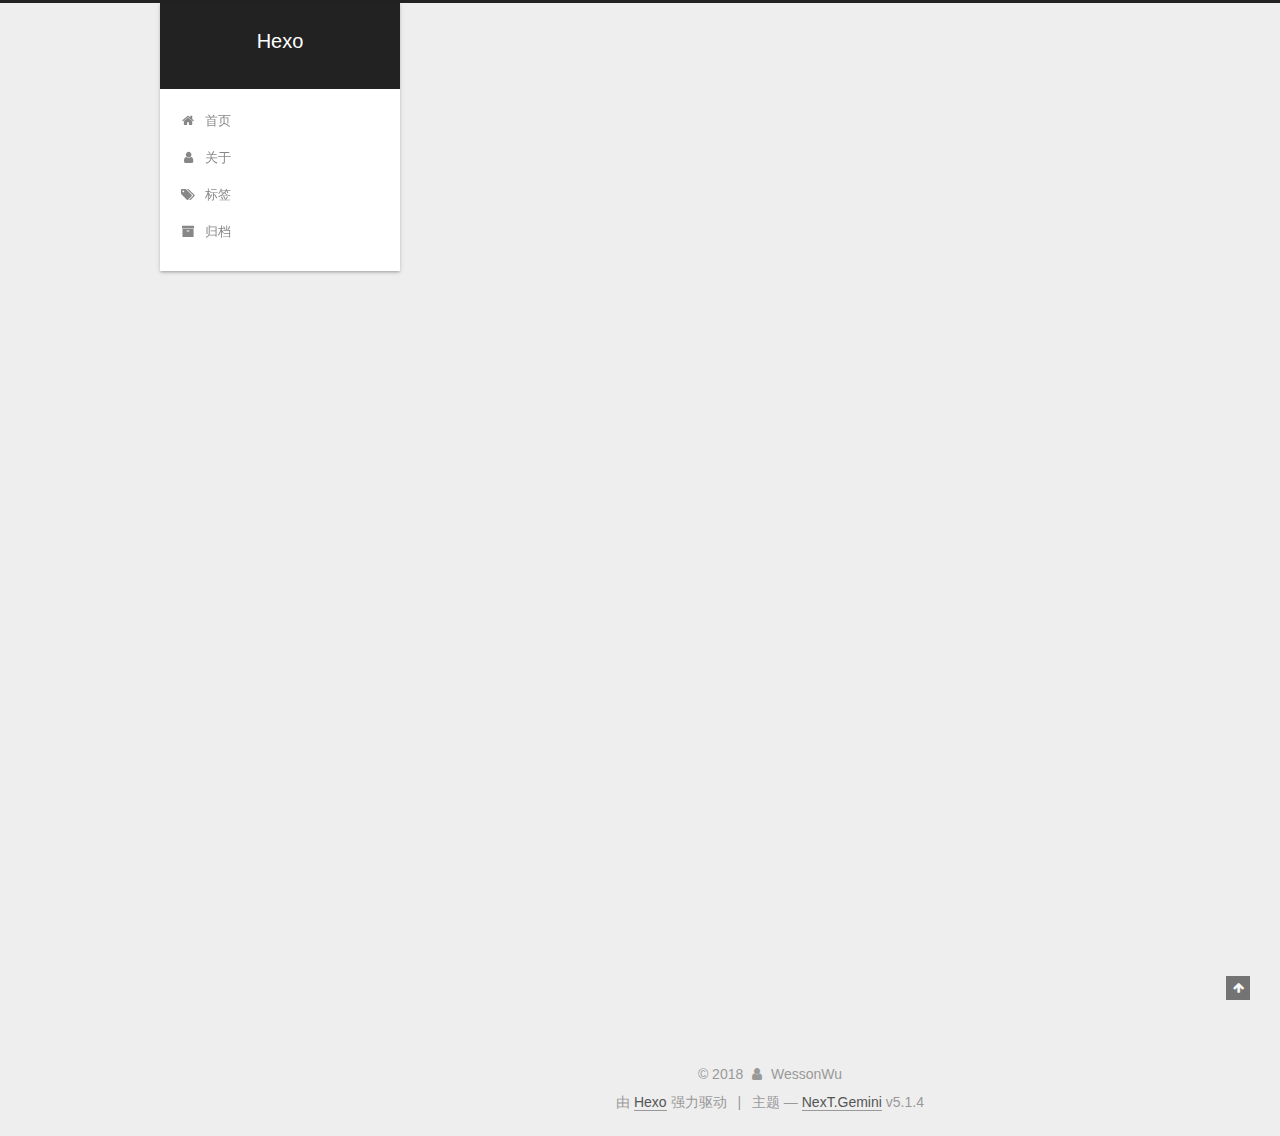
<file: 2018/05/03/hello-world/index.html>
<!DOCTYPE html>



  


<html class="theme-next gemini use-motion" lang="zh-Hans">
<head>
  <meta charset="UTF-8"/>
<meta http-equiv="X-UA-Compatible" content="IE=edge" />
<meta name="viewport" content="width=device-width, initial-scale=1, maximum-scale=1"/>
<meta name="theme-color" content="#222">









<meta http-equiv="Cache-Control" content="no-transform" />
<meta http-equiv="Cache-Control" content="no-siteapp" />
















  
  
  <link href="/lib/fancybox/source/jquery.fancybox.css?v=2.1.5" rel="stylesheet" type="text/css" />







<link href="/lib/font-awesome/css/font-awesome.min.css?v=4.6.2" rel="stylesheet" type="text/css" />

<link href="/css/main.css?v=5.1.4" rel="stylesheet" type="text/css" />


  <link rel="apple-touch-icon" sizes="180x180" href="/images/apple-touch-icon-next.png?v=5.1.4">


  <link rel="icon" type="image/png" sizes="32x32" href="/images/favicon-32x32-next.png?v=5.1.4">


  <link rel="icon" type="image/png" sizes="16x16" href="/images/favicon-16x16-next.png?v=5.1.4">


  <link rel="mask-icon" href="/images/logo.svg?v=5.1.4" color="#222">





  <meta name="keywords" content="Hexo, NexT" />










<meta name="description" content="Welcome to Hexo! This is your very first post. Check documentation for more info. If you get any problems when using Hexo, you can find the answer in troubleshooting or you can ask me on GitHub. Quick">
<meta property="og:type" content="article">
<meta property="og:title" content="Hello World">
<meta property="og:url" content="http://yoursite.com/2018/05/03/hello-world/index.html">
<meta property="og:site_name" content="Hexo">
<meta property="og:description" content="Welcome to Hexo! This is your very first post. Check documentation for more info. If you get any problems when using Hexo, you can find the answer in troubleshooting or you can ask me on GitHub. Quick">
<meta property="og:locale" content="zh-Hans">
<meta property="og:updated_time" content="2018-05-03T07:22:10.942Z">
<meta name="twitter:card" content="summary">
<meta name="twitter:title" content="Hello World">
<meta name="twitter:description" content="Welcome to Hexo! This is your very first post. Check documentation for more info. If you get any problems when using Hexo, you can find the answer in troubleshooting or you can ask me on GitHub. Quick">



<script type="text/javascript" id="hexo.configurations">
  var NexT = window.NexT || {};
  var CONFIG = {
    root: '/',
    scheme: 'Gemini',
    version: '5.1.4',
    sidebar: {"position":"left","display":"post","offset":12,"b2t":false,"scrollpercent":false,"onmobile":false},
    fancybox: true,
    tabs: true,
    motion: {"enable":true,"async":false,"transition":{"post_block":"fadeIn","post_header":"slideDownIn","post_body":"slideDownIn","coll_header":"slideLeftIn","sidebar":"slideUpIn"}},
    duoshuo: {
      userId: '0',
      author: '博主'
    },
    algolia: {
      applicationID: '',
      apiKey: '',
      indexName: '',
      hits: {"per_page":10},
      labels: {"input_placeholder":"Search for Posts","hits_empty":"We didn't find any results for the search: ${query}","hits_stats":"${hits} results found in ${time} ms"}
    }
  };
</script>



  <link rel="canonical" href="http://yoursite.com/2018/05/03/hello-world/"/>





  <title>Hello World | Hexo</title>
  








</head>

<body itemscope itemtype="http://schema.org/WebPage" lang="zh-Hans">

  
  
    
  

  <div class="container sidebar-position-left page-post-detail">
    <div class="headband"></div>

    <header id="header" class="header" itemscope itemtype="http://schema.org/WPHeader">
      <div class="header-inner"><div class="site-brand-wrapper">
  <div class="site-meta ">
    

    <div class="custom-logo-site-title">
      <a href="/"  class="brand" rel="start">
        <span class="logo-line-before"><i></i></span>
        <span class="site-title">Hexo</span>
        <span class="logo-line-after"><i></i></span>
      </a>
    </div>
      
        <p class="site-subtitle"></p>
      
  </div>

  <div class="site-nav-toggle">
    <button>
      <span class="btn-bar"></span>
      <span class="btn-bar"></span>
      <span class="btn-bar"></span>
    </button>
  </div>
</div>

<nav class="site-nav">
  

  
    <ul id="menu" class="menu">
      
        
        <li class="menu-item menu-item-home">
          <a href="/" rel="section">
            
              <i class="menu-item-icon fa fa-fw fa-home"></i> <br />
            
            首页
          </a>
        </li>
      
        
        <li class="menu-item menu-item-about">
          <a href="/about/" rel="section">
            
              <i class="menu-item-icon fa fa-fw fa-user"></i> <br />
            
            关于
          </a>
        </li>
      
        
        <li class="menu-item menu-item-tags">
          <a href="/tags/" rel="section">
            
              <i class="menu-item-icon fa fa-fw fa-tags"></i> <br />
            
            标签
          </a>
        </li>
      
        
        <li class="menu-item menu-item-archives">
          <a href="/archives/" rel="section">
            
              <i class="menu-item-icon fa fa-fw fa-archive"></i> <br />
            
            归档
          </a>
        </li>
      

      
    </ul>
  

  
</nav>



 </div>
    </header>

    <main id="main" class="main">
      <div class="main-inner">
        <div class="content-wrap">
          <div id="content" class="content">
            

  <div id="posts" class="posts-expand">
    

  

  
  
  

  <article class="post post-type-normal" itemscope itemtype="http://schema.org/Article">
  
  
  
  <div class="post-block">
    <link itemprop="mainEntityOfPage" href="http://yoursite.com/2018/05/03/hello-world/">

    <span hidden itemprop="author" itemscope itemtype="http://schema.org/Person">
      <meta itemprop="name" content="WessonWu">
      <meta itemprop="description" content="">
      <meta itemprop="image" content="/images/avatar.gif">
    </span>

    <span hidden itemprop="publisher" itemscope itemtype="http://schema.org/Organization">
      <meta itemprop="name" content="Hexo">
    </span>

    
      <header class="post-header">

        
        
          <h1 class="post-title" itemprop="name headline">Hello World</h1>
        

        <div class="post-meta">
          <span class="post-time">
            
              <span class="post-meta-item-icon">
                <i class="fa fa-calendar-o"></i>
              </span>
              
                <span class="post-meta-item-text">发表于</span>
              
              <time title="创建于" itemprop="dateCreated datePublished" datetime="2018-05-03T15:22:10+08:00">
                2018-05-03
              </time>
            

            

            
          </span>

          

          
            
          

          
          

          

          

          

        </div>
      </header>
    

    
    
    
    <div class="post-body" itemprop="articleBody">

      
      

      
        <p>Welcome to <a href="https://hexo.io/" target="_blank" rel="noopener">Hexo</a>! This is your very first post. Check <a href="https://hexo.io/docs/" target="_blank" rel="noopener">documentation</a> for more info. If you get any problems when using Hexo, you can find the answer in <a href="https://hexo.io/docs/troubleshooting.html" target="_blank" rel="noopener">troubleshooting</a> or you can ask me on <a href="https://github.com/hexojs/hexo/issues" target="_blank" rel="noopener">GitHub</a>.</p>
<h2 id="Quick-Start"><a href="#Quick-Start" class="headerlink" title="Quick Start"></a>Quick Start</h2><h3 id="Create-a-new-post"><a href="#Create-a-new-post" class="headerlink" title="Create a new post"></a>Create a new post</h3><figure class="highlight bash"><table><tr><td class="gutter"><pre><span class="line">1</span><br></pre></td><td class="code"><pre><span class="line">$ hexo new <span class="string">"My New Post"</span></span><br></pre></td></tr></table></figure>
<p>More info: <a href="https://hexo.io/docs/writing.html" target="_blank" rel="noopener">Writing</a></p>
<h3 id="Run-server"><a href="#Run-server" class="headerlink" title="Run server"></a>Run server</h3><figure class="highlight bash"><table><tr><td class="gutter"><pre><span class="line">1</span><br></pre></td><td class="code"><pre><span class="line">$ hexo server</span><br></pre></td></tr></table></figure>
<p>More info: <a href="https://hexo.io/docs/server.html" target="_blank" rel="noopener">Server</a></p>
<h3 id="Generate-static-files"><a href="#Generate-static-files" class="headerlink" title="Generate static files"></a>Generate static files</h3><figure class="highlight bash"><table><tr><td class="gutter"><pre><span class="line">1</span><br></pre></td><td class="code"><pre><span class="line">$ hexo generate</span><br></pre></td></tr></table></figure>
<p>More info: <a href="https://hexo.io/docs/generating.html" target="_blank" rel="noopener">Generating</a></p>
<h3 id="Deploy-to-remote-sites"><a href="#Deploy-to-remote-sites" class="headerlink" title="Deploy to remote sites"></a>Deploy to remote sites</h3><figure class="highlight bash"><table><tr><td class="gutter"><pre><span class="line">1</span><br></pre></td><td class="code"><pre><span class="line">$ hexo deploy</span><br></pre></td></tr></table></figure>
<p>More info: <a href="https://hexo.io/docs/deployment.html" target="_blank" rel="noopener">Deployment</a></p>

      
    </div>
    
    
    

    

    

    

    <footer class="post-footer">
      

      
      
      

      

      
      
    </footer>
  </div>
  
  
  
  </article>



    <div class="post-spread">
      
    </div>
  </div>


          </div>
          


          

  



        </div>
        
          
  
  <div class="sidebar-toggle">
    <div class="sidebar-toggle-line-wrap">
      <span class="sidebar-toggle-line sidebar-toggle-line-first"></span>
      <span class="sidebar-toggle-line sidebar-toggle-line-middle"></span>
      <span class="sidebar-toggle-line sidebar-toggle-line-last"></span>
    </div>
  </div>

  <aside id="sidebar" class="sidebar">
    
    <div class="sidebar-inner">

      

      
        <ul class="sidebar-nav motion-element">
          <li class="sidebar-nav-toc sidebar-nav-active" data-target="post-toc-wrap">
            文章目录
          </li>
          <li class="sidebar-nav-overview" data-target="site-overview-wrap">
            站点概览
          </li>
        </ul>
      

      <section class="site-overview-wrap sidebar-panel">
        <div class="site-overview">
          <div class="site-author motion-element" itemprop="author" itemscope itemtype="http://schema.org/Person">
            
              <p class="site-author-name" itemprop="name">WessonWu</p>
              <p class="site-description motion-element" itemprop="description"></p>
          </div>

          <nav class="site-state motion-element">

            
              <div class="site-state-item site-state-posts">
              
                <a href="/archives/">
              
                  <span class="site-state-item-count">1</span>
                  <span class="site-state-item-name">日志</span>
                </a>
              </div>
            

            

            

          </nav>

          

          

          
          

          
          

          

        </div>
      </section>

      
      <!--noindex-->
        <section class="post-toc-wrap motion-element sidebar-panel sidebar-panel-active">
          <div class="post-toc">

            
              
            

            
              <div class="post-toc-content"><ol class="nav"><li class="nav-item nav-level-2"><a class="nav-link" href="#Quick-Start"><span class="nav-number">1.</span> <span class="nav-text">Quick Start</span></a><ol class="nav-child"><li class="nav-item nav-level-3"><a class="nav-link" href="#Create-a-new-post"><span class="nav-number">1.1.</span> <span class="nav-text">Create a new post</span></a></li><li class="nav-item nav-level-3"><a class="nav-link" href="#Run-server"><span class="nav-number">1.2.</span> <span class="nav-text">Run server</span></a></li><li class="nav-item nav-level-3"><a class="nav-link" href="#Generate-static-files"><span class="nav-number">1.3.</span> <span class="nav-text">Generate static files</span></a></li><li class="nav-item nav-level-3"><a class="nav-link" href="#Deploy-to-remote-sites"><span class="nav-number">1.4.</span> <span class="nav-text">Deploy to remote sites</span></a></li></ol></li></ol></div>
            

          </div>
        </section>
      <!--/noindex-->
      

      

    </div>
  </aside>


        
      </div>
    </main>

    <footer id="footer" class="footer">
      <div class="footer-inner">
        <div class="copyright">&copy; <span itemprop="copyrightYear">2018</span>
  <span class="with-love">
    <i class="fa fa-user"></i>
  </span>
  <span class="author" itemprop="copyrightHolder">WessonWu</span>

  
</div>


  <div class="powered-by">由 <a class="theme-link" target="_blank" href="https://hexo.io">Hexo</a> 强力驱动</div>



  <span class="post-meta-divider">|</span>



  <div class="theme-info">主题 &mdash; <a class="theme-link" target="_blank" href="https://github.com/iissnan/hexo-theme-next">NexT.Gemini</a> v5.1.4</div>




        







        
      </div>
    </footer>

    
      <div class="back-to-top">
        <i class="fa fa-arrow-up"></i>
        
      </div>
    

    

  </div>

  

<script type="text/javascript">
  if (Object.prototype.toString.call(window.Promise) !== '[object Function]') {
    window.Promise = null;
  }
</script>









  












  
  
    <script type="text/javascript" src="/lib/jquery/index.js?v=2.1.3"></script>
  

  
  
    <script type="text/javascript" src="/lib/fastclick/lib/fastclick.min.js?v=1.0.6"></script>
  

  
  
    <script type="text/javascript" src="/lib/jquery_lazyload/jquery.lazyload.js?v=1.9.7"></script>
  

  
  
    <script type="text/javascript" src="/lib/velocity/velocity.min.js?v=1.2.1"></script>
  

  
  
    <script type="text/javascript" src="/lib/velocity/velocity.ui.min.js?v=1.2.1"></script>
  

  
  
    <script type="text/javascript" src="/lib/fancybox/source/jquery.fancybox.pack.js?v=2.1.5"></script>
  


  


  <script type="text/javascript" src="/js/src/utils.js?v=5.1.4"></script>

  <script type="text/javascript" src="/js/src/motion.js?v=5.1.4"></script>



  
  


  <script type="text/javascript" src="/js/src/affix.js?v=5.1.4"></script>

  <script type="text/javascript" src="/js/src/schemes/pisces.js?v=5.1.4"></script>



  
  <script type="text/javascript" src="/js/src/scrollspy.js?v=5.1.4"></script>
<script type="text/javascript" src="/js/src/post-details.js?v=5.1.4"></script>



  


  <script type="text/javascript" src="/js/src/bootstrap.js?v=5.1.4"></script>



  


  




	





  





  












  





  

  

  

  
  

  

  

  

</body>
</html>
</file>
<file: css/main.css>
/* normalize.css v3.0.2 | MIT License | git.io/normalize */
html {
  font-family: sans-serif; /* 1 */
  -ms-text-size-adjust: 100%; /* 2 */
  -webkit-text-size-adjust: 100%; /* 2 */
}
body {
  margin: 0;
}
article,
aside,
details,
figcaption,
figure,
footer,
header,
hgroup,
main,
menu,
nav,
section,
summary {
  display: block;
}
audio,
canvas,
progress,
video {
  display: inline-block; /* 1 */
  vertical-align: baseline; /* 2 */
}
audio:not([controls]) {
  display: none;
  height: 0;
}
[hidden],
template {
  display: none;
}
a {
  background-color: transparent;
}
a:active,
a:hover {
  outline: 0;
}
abbr[title] {
  border-bottom: 1px dotted;
}
b,
strong {
  font-weight: bold;
}
dfn {
  font-style: italic;
}
h1 {
  font-size: 2em;
  margin: 0.67em 0;
}
mark {
  background: #ff0;
  color: #000;
}
small {
  font-size: 80%;
}
sub,
sup {
  font-size: 75%;
  line-height: 0;
  position: relative;
  vertical-align: baseline;
}
sup {
  top: -0.5em;
}
sub {
  bottom: -0.25em;
}
img {
  border: 0;
}
svg:not(:root) {
  overflow: hidden;
}
figure {
  margin: 1em 40px;
}
hr {
  -moz-box-sizing: content-box;
  box-sizing: content-box;
  height: 0;
}
pre {
  overflow: auto;
}
code,
kbd,
pre,
samp {
  font-family: monospace, monospace;
  font-size: 1em;
}
button,
input,
optgroup,
select,
textarea {
  color: inherit; /* 1 */
  font: inherit; /* 2 */
  margin: 0; /* 3 */
}
button {
  overflow: visible;
}
button,
select {
  text-transform: none;
}
button,
html input[type="button"],
input[type="reset"],
input[type="submit"] {
  -webkit-appearance: button; /* 2 */
  cursor: pointer; /* 3 */
}
button[disabled],
html input[disabled] {
  cursor: default;
}
button::-moz-focus-inner,
input::-moz-focus-inner {
  border: 0;
  padding: 0;
}
input {
  line-height: normal;
}
input[type="checkbox"],
input[type="radio"] {
  box-sizing: border-box; /* 1 */
  padding: 0; /* 2 */
}
input[type="number"]::-webkit-inner-spin-button,
input[type="number"]::-webkit-outer-spin-button {
  height: auto;
}
input[type="search"] {
  -webkit-appearance: textfield; /* 1 */
  -moz-box-sizing: content-box;
  -webkit-box-sizing: content-box; /* 2 */
  box-sizing: content-box;
}
input[type="search"]::-webkit-search-cancel-button,
input[type="search"]::-webkit-search-decoration {
  -webkit-appearance: none;
}
fieldset {
  border: 1px solid #c0c0c0;
  margin: 0 2px;
  padding: 0.35em 0.625em 0.75em;
}
legend {
  border: 0; /* 1 */
  padding: 0; /* 2 */
}
textarea {
  overflow: auto;
}
optgroup {
  font-weight: bold;
}
table {
  border-collapse: collapse;
  border-spacing: 0;
}
td,
th {
  padding: 0;
}
::selection {
  background: #262a30;
  color: #fff;
}
body {
  position: relative;
  font-family: 'Lato', "PingFang SC", "Microsoft YaHei", sans-serif;
  font-size: 14px;
  line-height: 2;
  color: #555;
  background: #eee;
}
@media (max-width: 767px) {
  body {
    padding-right: 0 !important;
  }
}
@media (min-width: 768px) and (max-width: 991px) {
  body {
    padding-right: 0 !important;
  }
}
@media (min-width: 1600px) {
  body {
    font-size: 16px;
  }
}
h1,
h2,
h3,
h4,
h5,
h6 {
  margin: 0;
  padding: 0;
  font-weight: bold;
  line-height: 1.5;
  font-family: 'Lato', "PingFang SC", "Microsoft YaHei", sans-serif;
}
h2,
h3,
h4,
h5,
h6 {
  margin: 20px 0 15px;
}
h1 {
  font-size: 22px;
}
@media (max-width: 767px) {
  h1 {
    font-size: 18px;
  }
}
h2 {
  font-size: 20px;
}
@media (max-width: 767px) {
  h2 {
    font-size: 16px;
  }
}
h3 {
  font-size: 18px;
}
@media (max-width: 767px) {
  h3 {
    font-size: 14px;
  }
}
h4 {
  font-size: 16px;
}
@media (max-width: 767px) {
  h4 {
    font-size: 12px;
  }
}
h5 {
  font-size: 14px;
}
@media (max-width: 767px) {
  h5 {
    font-size: 10px;
  }
}
h6 {
  font-size: 12px;
}
@media (max-width: 767px) {
  h6 {
    font-size: 8px;
  }
}
p {
  margin: 0 0 20px 0;
}
a {
  color: #555;
  text-decoration: none;
  outline: none;
  border-bottom: 1px solid #999;
  word-wrap: break-word;
}
a:hover {
  color: #222;
  border-bottom-color: #222;
}
blockquote {
  margin: 0;
  padding: 0;
}
img {
  display: block;
  margin: auto;
  max-width: 100%;
  height: auto;
}
hr {
  margin: 40px 0;
  height: 3px;
  border: none;
  background-color: #ddd;
  background-image: repeating-linear-gradient(-45deg, #fff, #fff 4px, transparent 4px, transparent 8px);
}
blockquote {
  padding: 0 15px;
  color: #666;
  border-left: 4px solid #ddd;
}
blockquote cite::before {
  content: "-";
  padding: 0 5px;
}
dt {
  font-weight: 700;
}
dd {
  margin: 0;
  padding: 0;
}
kbd {
  border: 1px solid #ccc;
  border-radius: 0.2em;
  box-shadow: 0.1em 0.1em 0.2em rgba(0,0,0,0.1);
  background-color: #f9f9f9;
  font-family: inherit;
  background-image: -webkit-linear-gradient(top, #eee, #fff, #eee);
  padding: 0.1em 0.3em;
  white-space: nowrap;
}
.text-left {
  text-align: left;
}
.text-center {
  text-align: center;
}
.text-right {
  text-align: right;
}
.text-justify {
  text-align: justify;
}
.text-nowrap {
  white-space: nowrap;
}
.text-lowercase {
  text-transform: lowercase;
}
.text-uppercase {
  text-transform: uppercase;
}
.text-capitalize {
  text-transform: capitalize;
}
.center-block {
  display: block;
  margin-left: auto;
  margin-right: auto;
}
.clearfix:before,
.clearfix:after {
  content: " ";
  display: table;
}
.clearfix:after {
  clear: both;
}
.pullquote {
  width: 45%;
}
.pullquote.left {
  float: left;
  margin-left: 5px;
  margin-right: 10px;
}
.pullquote.right {
  float: right;
  margin-left: 10px;
  margin-right: 5px;
}
.affix.affix.affix {
  position: fixed;
}
.translation {
  margin-top: -20px;
  font-size: 14px;
  color: #999;
}
.scrollbar-measure {
  width: 100px;
  height: 100px;
  overflow: scroll;
  position: absolute;
  top: -9999px;
}
.use-motion .motion-element {
  opacity: 0;
}
table {
  margin: 20px 0;
  width: 100%;
  border-collapse: collapse;
  border-spacing: 0;
  border: 1px solid #ddd;
  font-size: 14px;
  table-layout: fixed;
  word-wrap: break-all;
}
table>tbody>tr:nth-of-type(odd) {
  background-color: #f9f9f9;
}
table>tbody>tr:hover {
  background-color: #f5f5f5;
}
caption,
th,
td {
  padding: 8px;
  text-align: left;
  vertical-align: middle;
  font-weight: normal;
}
th,
td {
  border-bottom: 3px solid #ddd;
  border-right: 1px solid #eee;
}
th {
  padding-bottom: 10px;
  font-weight: 700;
}
td {
  border-bottom-width: 1px;
}
html,
body {
  height: 100%;
}
.container {
  position: relative;
  min-height: 100%;
}
.header-inner {
  margin: 0 auto;
  padding: 100px 0 70px;
  width: calc(100% - 252px);
}
@media (min-width: 1600px) {
  .container .header-inner {
    width: 900px;
  }
}
.main {
  padding-bottom: 150px;
}
.main-inner {
  margin: 0 auto;
  width: calc(100% - 252px);
}
@media (min-width: 1600px) {
  .container .main-inner {
    width: 900px;
  }
}
.footer {
  position: absolute;
  left: 0;
  bottom: 0;
  width: 100%;
  min-height: 50px;
}
.footer-inner {
  box-sizing: border-box;
  margin: 20px auto;
  width: calc(100% - 252px);
}
@media (min-width: 1600px) {
  .container .footer-inner {
    width: 900px;
  }
}
pre,
.highlight {
  overflow: auto;
  margin: 20px 0;
  padding: 0;
  font-size: 13px;
  color: #4d4d4c;
  background: #f7f7f7;
  line-height: 1.6;
}
pre,
code {
  font-family: consolas, Menlo, "PingFang SC", "Microsoft YaHei", monospace;
}
code {
  padding: 2px 4px;
  word-wrap: break-word;
  color: #555;
  background: #eee;
  border-radius: 3px;
  font-size: 13px;
}
pre {
  padding: 10px;
}
pre code {
  padding: 0;
  color: #4d4d4c;
  background: none;
  text-shadow: none;
}
.highlight {
  border-radius: 1px;
}
.highlight pre {
  border: none;
  margin: 0;
  padding: 10px 0;
}
.highlight table {
  margin: 0;
  width: auto;
  border: none;
}
.highlight td {
  border: none;
  padding: 0;
}
.highlight figcaption {
  font-size: 1em;
  color: #4d4d4c;
  line-height: 1em;
  margin-bottom: 1em;
}
.highlight figcaption:before,
.highlight figcaption:after {
  content: " ";
  display: table;
}
.highlight figcaption:after {
  clear: both;
}
.highlight figcaption a {
  float: right;
  color: #4d4d4c;
}
.highlight figcaption a:hover {
  border-bottom-color: #4d4d4c;
}
.highlight .gutter pre {
  padding-left: 10px;
  padding-right: 10px;
  color: #869194;
  text-align: right;
  background-color: #eff2f3;
}
.highlight .code pre {
  width: 100%;
  padding-left: 10px;
  padding-right: 10px;
  background-color: #f7f7f7;
}
.highlight .line {
  height: 20px;
}
.gutter {
  -webkit-user-select: none;
  -moz-user-select: none;
  -ms-user-select: none;
  user-select: none;
}
.gist table {
  width: auto;
}
.gist table td {
  border: none;
}
pre .deletion {
  background: #fdd;
}
pre .addition {
  background: #dfd;
}
pre .meta {
  color: #8959a8;
}
pre .comment {
  color: #8e908c;
}
pre .variable,
pre .attribute,
pre .tag,
pre .regexp,
pre .ruby .constant,
pre .xml .tag .title,
pre .xml .pi,
pre .xml .doctype,
pre .html .doctype,
pre .css .id,
pre .css .class,
pre .css .pseudo {
  color: #c82829;
}
pre .number,
pre .preprocessor,
pre .built_in,
pre .literal,
pre .params,
pre .constant,
pre .command {
  color: #f5871f;
}
pre .ruby .class .title,
pre .css .rules .attribute,
pre .string,
pre .value,
pre .inheritance,
pre .header,
pre .ruby .symbol,
pre .xml .cdata,
pre .special,
pre .number,
pre .formula {
  color: #718c00;
}
pre .title,
pre .css .hexcolor {
  color: #3e999f;
}
pre .function,
pre .python .decorator,
pre .python .title,
pre .ruby .function .title,
pre .ruby .title .keyword,
pre .perl .sub,
pre .javascript .title,
pre .coffeescript .title {
  color: #4271ae;
}
pre .keyword,
pre .javascript .function {
  color: #8959a8;
}
.full-image.full-image.full-image.full-image {
  border: none;
  max-width: 100%;
  width: auto;
  margin: 20px auto 25px;
}
@media (min-width: 992px) {
  .full-image.full-image.full-image.full-image {
    max-width: none;
    width: 118%;
    margin: 0 -9%;
  }
}
.blockquote-center,
.page-home .post-type-quote blockquote,
.page-post-detail .post-type-quote blockquote {
  position: relative;
  margin: 40px 0;
  padding: 0;
  border-left: none;
  text-align: center;
}
.blockquote-center::before,
.page-home .post-type-quote blockquote::before,
.page-post-detail .post-type-quote blockquote::before,
.blockquote-center::after,
.page-home .post-type-quote blockquote::after,
.page-post-detail .post-type-quote blockquote::after {
  position: absolute;
  content: ' ';
  display: block;
  width: 100%;
  height: 24px;
  opacity: 0.2;
  background-repeat: no-repeat;
  background-position: 0 -6px;
  background-size: 22px 22px;
}
.blockquote-center::before,
.page-home .post-type-quote blockquote::before,
.page-post-detail .post-type-quote blockquote::before {
  top: -20px;
  background-image: url("../images/quote-l.svg");
  border-top: 1px solid #ccc;
}
.blockquote-center::after,
.page-home .post-type-quote blockquote::after,
.page-post-detail .post-type-quote blockquote::after {
  bottom: -20px;
  background-image: url("../images/quote-r.svg");
  border-bottom: 1px solid #ccc;
  background-position: 100% 8px;
}
.blockquote-center p,
.page-home .post-type-quote blockquote p,
.page-post-detail .post-type-quote blockquote p,
.blockquote-center div,
.page-home .post-type-quote blockquote div,
.page-post-detail .post-type-quote blockquote div {
  text-align: center;
}
.post .post-body .group-picture img {
  box-sizing: border-box;
  padding: 0 3px;
  border: none;
}
.post .group-picture-row {
  overflow: hidden;
  margin-top: 6px;
}
.post .group-picture-row:first-child {
  margin-top: 0;
}
.post .group-picture-column {
  float: left;
}
.page-post-detail .post-body .group-picture-column {
  float: none;
  margin-top: 10px;
  width: auto !important;
}
.page-post-detail .post-body .group-picture-column img {
  margin: 0 auto;
}
.page-archive .group-picture-container {
  overflow: hidden;
}
.page-archive .group-picture-row {
  float: left;
}
.page-archive .group-picture-row:first-child {
  margin-top: 6px;
}
.page-archive .group-picture-column {
  max-width: 150px;
  max-height: 150px;
}
.post-body .note {
  position: relative;
  padding: 15px;
  margin-bottom: 20px;
  border: 1px solid #eee;
  border-left-width: 5px;
  border-radius: 3px;
}
.post-body .note h2,
.post-body .note h3,
.post-body .note h4,
.post-body .note h5,
.post-body .note h6 {
  margin-top: 0;
  margin-bottom: 0;
  border-bottom: initial;
  padding-top: 0 !important;
}
.post-body .note p:first-child,
.post-body .note ul:first-child,
.post-body .note ol:first-child,
.post-body .note table:first-child,
.post-body .note pre:first-child,
.post-body .note blockquote:first-child {
  margin-top: 0;
}
.post-body .note p:last-child,
.post-body .note ul:last-child,
.post-body .note ol:last-child,
.post-body .note table:last-child,
.post-body .note pre:last-child,
.post-body .note blockquote:last-child {
  margin-bottom: 0;
}
.post-body .note.default {
  border-left-color: #777;
}
.post-body .note.default h2,
.post-body .note.default h3,
.post-body .note.default h4,
.post-body .note.default h5,
.post-body .note.default h6 {
  color: #777;
}
.post-body .note.primary {
  border-left-color: #6f42c1;
}
.post-body .note.primary h2,
.post-body .note.primary h3,
.post-body .note.primary h4,
.post-body .note.primary h5,
.post-body .note.primary h6 {
  color: #6f42c1;
}
.post-body .note.info {
  border-left-color: #428bca;
}
.post-body .note.info h2,
.post-body .note.info h3,
.post-body .note.info h4,
.post-body .note.info h5,
.post-body .note.info h6 {
  color: #428bca;
}
.post-body .note.success {
  border-left-color: #5cb85c;
}
.post-body .note.success h2,
.post-body .note.success h3,
.post-body .note.success h4,
.post-body .note.success h5,
.post-body .note.success h6 {
  color: #5cb85c;
}
.post-body .note.warning {
  border-left-color: #f0ad4e;
}
.post-body .note.warning h2,
.post-body .note.warning h3,
.post-body .note.warning h4,
.post-body .note.warning h5,
.post-body .note.warning h6 {
  color: #f0ad4e;
}
.post-body .note.danger {
  border-left-color: #d9534f;
}
.post-body .note.danger h2,
.post-body .note.danger h3,
.post-body .note.danger h4,
.post-body .note.danger h5,
.post-body .note.danger h6 {
  color: #d9534f;
}
.post-body .label {
  display: inline;
  padding: 0 2px;
  white-space: nowrap;
}
.post-body .label.default {
  background-color: #f0f0f0;
}
.post-body .label.primary {
  background-color: #efe6f7;
}
.post-body .label.info {
  background-color: #e5f2f8;
}
.post-body .label.success {
  background-color: #e7f4e9;
}
.post-body .label.warning {
  background-color: #fcf6e1;
}
.post-body .label.danger {
  background-color: #fae8eb;
}
.post-body .tabs {
  position: relative;
  display: block;
  margin-bottom: 20px;
  padding-top: 10px;
}
.post-body .tabs ul.nav-tabs {
  margin: 0;
  padding: 0;
  display: flex;
  margin-bottom: -1px;
}
@media (max-width: 413px) {
  .post-body .tabs ul.nav-tabs {
    display: block;
    margin-bottom: 5px;
  }
}
.post-body .tabs ul.nav-tabs li.tab {
  list-style-type: none !important;
  margin: 0 0.25em 0 0;
  border-top: 3px solid transparent;
  border-left: 1px solid transparent;
  border-right: 1px solid transparent;
}
@media (max-width: 413px) {
  .post-body .tabs ul.nav-tabs li.tab {
    margin: initial;
    border-top: 1px solid transparent;
    border-left: 3px solid transparent;
    border-right: 1px solid transparent;
    border-bottom: 1px solid transparent;
  }
}
.post-body .tabs ul.nav-tabs li.tab a {
  outline: 0;
  border-bottom: initial;
  display: block;
  line-height: 1.8em;
  padding: 0.25em 0.75em;
  transition-duration: 0.2s;
  transition-timing-function: ease-out;
  transition-delay: 0s;
}
.post-body .tabs ul.nav-tabs li.tab a i {
  width: 1.285714285714286em;
}
.post-body .tabs ul.nav-tabs li.tab.active {
  border-top: 3px solid #fc6423;
  border-left: 1px solid #ddd;
  border-right: 1px solid #ddd;
  background-color: #fff;
}
@media (max-width: 413px) {
  .post-body .tabs ul.nav-tabs li.tab.active {
    border-top: 1px solid #ddd;
    border-left: 3px solid #fc6423;
    border-right: 1px solid #ddd;
    border-bottom: 1px solid #ddd;
  }
}
.post-body .tabs ul.nav-tabs li.tab.active a {
  cursor: default;
  color: #555;
}
.post-body .tabs .tab-content {
  background-color: #fff;
}
.post-body .tabs .tab-content .tab-pane {
  border: 1px solid #ddd;
  padding: 20px 20px 0 20px;
}
.post-body .tabs .tab-content .tab-pane:not(.active) {
  display: none !important;
}
.post-body .tabs .tab-content .tab-pane.active {
  display: block !important;
}
.btn {
  display: inline-block;
  padding: 0 20px;
  font-size: 14px;
  color: #555;
  background: #fff;
  border: 2px solid #555;
  text-decoration: none;
  border-radius: 2px;
  transition-property: background-color;
  transition-duration: 0.2s;
  transition-timing-function: ease-in-out;
  transition-delay: 0s;
  line-height: 2;
}
.btn:hover {
  border-color: #222;
  color: #fff;
  background: #222;
}
.btn +.btn {
  margin: 0 0 8px 8px;
}
.btn .fa-fw {
  width: 1.285714285714286em;
  text-align: left;
}
.btn-bar {
  display: block;
  width: 22px;
  height: 2px;
  background: #555;
  border-radius: 1px;
}
.btn-bar+.btn-bar {
  margin-top: 4px;
}
.pagination {
  margin: 120px 0 40px;
  text-align: center;
  border-top: 1px solid #eee;
}
.page-number-basic,
.pagination .prev,
.pagination .next,
.pagination .page-number,
.pagination .space {
  display: inline-block;
  position: relative;
  top: -1px;
  margin: 0 10px;
  padding: 0 11px;
}
@media (max-width: 767px) {
  .page-number-basic,
  .pagination .prev,
  .pagination .next,
  .pagination .page-number,
  .pagination .space {
    margin: 0 5px;
  }
}
.pagination .prev,
.pagination .next,
.pagination .page-number {
  border-bottom: 0;
  border-top: 1px solid #eee;
  transition-property: border-color;
  transition-duration: 0.2s;
  transition-timing-function: ease-in-out;
  transition-delay: 0s;
}
.pagination .prev:hover,
.pagination .next:hover,
.pagination .page-number:hover {
  border-top-color: #222;
}
.pagination .space {
  padding: 0;
  margin: 0;
}
.pagination .prev {
  margin-left: 0;
}
.pagination .next {
  margin-right: 0;
}
.pagination .page-number.current {
  color: #fff;
  background: #ccc;
  border-top-color: #ccc;
}
@media (max-width: 767px) {
  .pagination {
    border-top: none;
  }
  .pagination .prev,
  .pagination .next,
  .pagination .page-number {
    margin-bottom: 10px;
    border-top: 0;
    border-bottom: 1px solid #eee;
    padding: 0 10px;
  }
  .pagination .prev:hover,
  .pagination .next:hover,
  .pagination .page-number:hover {
    border-bottom-color: #222;
  }
}
.comments {
  margin: 60px 20px 0;
}
.tag-cloud {
  text-align: center;
}
.tag-cloud a {
  display: inline-block;
  margin: 10px;
}
.back-to-top {
  box-sizing: border-box;
  position: fixed;
  bottom: -100px;
  right: 30px;
  z-index: 1050;
  padding: 0 6px;
  width: 24px;
  background: #222;
  font-size: 12px;
  opacity: 0.6;
  color: #fff;
  cursor: pointer;
  text-align: center;
  -webkit-transform: translateZ(0);
  transition-property: bottom;
  transition-duration: 0.2s;
  transition-timing-function: ease-in-out;
  transition-delay: 0s;
}
@media (min-width: 768px) and (max-width: 991px) {
  .back-to-top {
    display: none !important;
  }
}
@media (max-width: 767px) {
  .back-to-top {
    display: none !important;
  }
}
.back-to-top.back-to-top-on {
  bottom: 30px;
}
.header {
  background: transparent;
}
.header-inner {
  position: relative;
}
.headband {
  height: 3px;
  background: #222;
}
.site-meta {
  margin: 0;
  text-align: center;
}
@media (max-width: 767px) {
  .site-meta {
    text-align: center;
  }
}
.brand {
  position: relative;
  display: inline-block;
  padding: 0 40px;
  color: #fff;
  background: #222;
  border-bottom: none;
}
.brand:hover {
  color: #fff;
}
.logo {
  display: inline-block;
  margin-right: 5px;
  line-height: 36px;
  vertical-align: top;
}
.site-title {
  display: inline-block;
  vertical-align: top;
  line-height: 36px;
  font-size: 20px;
  font-weight: normal;
  font-family: 'Lato', "PingFang SC", "Microsoft YaHei", sans-serif;
}
.site-subtitle {
  margin-top: 10px;
  font-size: 13px;
  color: #ddd;
}
.use-motion .brand {
  opacity: 0;
}
.use-motion .logo,
.use-motion .site-title,
.use-motion .site-subtitle {
  opacity: 0;
  position: relative;
  top: -10px;
}
.site-nav-toggle {
  display: none;
  position: absolute;
  top: 10px;
  left: 10px;
}
@media (max-width: 767px) {
  .site-nav-toggle {
    display: block;
  }
}
.site-nav-toggle button {
  margin-top: 2px;
  padding: 9px 10px;
  background: transparent;
  border: none;
}
@media (max-width: 767px) {
  .site-nav {
    display: none;
    margin: 0 -10px;
    padding: 0 10px;
    clear: both;
    border-top: 1px solid #ddd;
  }
}
@media (min-width: 768px) and (max-width: 991px) {
  .site-nav {
    display: block !important;
  }
}
@media (min-width: 992px) {
  .site-nav {
    display: block !important;
  }
}
.menu {
  margin-top: 20px;
  padding-left: 0;
  text-align: center;
}
.menu .menu-item {
  display: inline-block;
  margin: 0 10px;
  list-style: none;
}
@media screen and (max-width: 767px) {
  .menu .menu-item {
    margin-top: 10px;
  }
}
.menu .menu-item a {
  display: block;
  font-size: 13px;
  line-height: inherit;
  border-bottom: 1px solid transparent;
  transition-property: border-color;
  transition-duration: 0.2s;
  transition-timing-function: ease-in-out;
  transition-delay: 0s;
}
.menu .menu-item a:hover,
.menu-item-active a {
  border-bottom-color: #222;
}
.menu .menu-item .fa {
  margin-right: 5px;
}
.use-motion .menu-item {
  opacity: 0;
}
.post-body {
  font-family: 'Lato', "PingFang SC", "Microsoft YaHei", sans-serif;
}
@media (max-width: 767px) {
  .post-body {
    word-break: break-word;
  }
}
.post-body .fancybox img {
  display: block !important;
  margin: 0 auto;
  cursor: pointer;
  cursor: zoom-in;
  cursor: -webkit-zoom-in;
}
.post-body .image-caption,
.post-body .figure .caption {
  margin: -20px auto 15px;
  text-align: center;
  font-size: 14px;
  color: #999;
  font-weight: bold;
  line-height: 1;
}
.post-sticky-flag {
  display: inline-block;
  font-size: 16px;
  -ms-transform: rotate(30deg);
  -webkit-transform: rotate(30deg);
  -moz-transform: rotate(30deg);
  -ms-transform: rotate(30deg);
  -o-transform: rotate(30deg);
  transform: rotate(30deg);
}
.use-motion .post-block,
.use-motion .pagination,
.use-motion .comments {
  opacity: 0;
}
.use-motion .post-header {
  opacity: 0;
}
.use-motion .post-body {
  opacity: 0;
}
.use-motion .collection-title {
  opacity: 0;
}
.posts-expand {
  padding-top: 40px;
}
@media (max-width: 767px) {
  .posts-expand {
    margin: 0 20px;
  }
  .post-body pre .gutter pre {
    padding-right: 10px;
  }
  .post-body .highlight {
    margin-left: 0px;
    margin-right: 0px;
    padding: 0;
  }
  .post-body .highlight .gutter pre {
    padding-right: 10px;
  }
}
@media (min-width: 992px) {
  .posts-expand .post-body {
    text-align: justify;
  }
}
.posts-expand .post-body h2,
.posts-expand .post-body h3,
.posts-expand .post-body h4,
.posts-expand .post-body h5,
.posts-expand .post-body h6 {
  padding-top: 10px;
}
.posts-expand .post-body h2 .header-anchor,
.posts-expand .post-body h3 .header-anchor,
.posts-expand .post-body h4 .header-anchor,
.posts-expand .post-body h5 .header-anchor,
.posts-expand .post-body h6 .header-anchor {
  float: right;
  margin-left: 10px;
  color: #ccc;
  border-bottom-style: none;
  visibility: hidden;
}
.posts-expand .post-body h2 .header-anchor:hover,
.posts-expand .post-body h3 .header-anchor:hover,
.posts-expand .post-body h4 .header-anchor:hover,
.posts-expand .post-body h5 .header-anchor:hover,
.posts-expand .post-body h6 .header-anchor:hover {
  color: inherit;
}
.posts-expand .post-body h2:hover .header-anchor,
.posts-expand .post-body h3:hover .header-anchor,
.posts-expand .post-body h4:hover .header-anchor,
.posts-expand .post-body h5:hover .header-anchor,
.posts-expand .post-body h6:hover .header-anchor {
  visibility: visible;
}
.posts-expand .post-body ul li {
  list-style: circle;
}
.posts-expand .post-body img {
  box-sizing: border-box;
  margin: auto;
  padding: 3px;
  border: 1px solid #ddd;
}
.posts-expand .post-body .fancybox img {
  margin: 0 auto 25px;
}
@media (max-width: 767px) {
  .posts-collapse {
    margin: 0 20px;
  }
  .posts-collapse .post-title,
  .posts-collapse .post-meta {
    display: block;
    width: auto;
    text-align: left;
  }
}
.posts-collapse {
  position: relative;
  z-index: 1010;
  margin-left: 55px;
}
.posts-collapse::after {
  content: " ";
  position: absolute;
  top: 20px;
  left: 0;
  margin-left: -2px;
  width: 4px;
  height: 100%;
  background: #f5f5f5;
  z-index: -1;
}
@media (max-width: 767px) {
  .posts-collapse {
    margin: 0 20px;
  }
}
.posts-collapse .collection-title {
  position: relative;
  margin: 60px 0;
}
.posts-collapse .collection-title h1,
.posts-collapse .collection-title h2 {
  margin-left: 20px;
}
.posts-collapse .collection-title small {
  color: #bbb;
  margin-left: 5px;
}
.posts-collapse .collection-title::before {
  content: " ";
  position: absolute;
  left: 0;
  top: 50%;
  margin-left: -4px;
  margin-top: -4px;
  width: 8px;
  height: 8px;
  background: #bbb;
  border-radius: 50%;
}
.posts-collapse .post {
  margin: 30px 0;
}
.posts-collapse .post-header {
  position: relative;
  transition-duration: 0.2s;
  transition-timing-function: ease-in-out;
  transition-delay: 0s;
  transition-property: border;
  border-bottom: 1px dashed #ccc;
}
.posts-collapse .post-header::before {
  content: " ";
  position: absolute;
  left: 0;
  top: 12px;
  width: 6px;
  height: 6px;
  margin-left: -4px;
  background: #bbb;
  border-radius: 50%;
  border: 1px solid #fff;
  transition-duration: 0.2s;
  transition-timing-function: ease-in-out;
  transition-delay: 0s;
  transition-property: background;
}
.posts-collapse .post-header:hover {
  border-bottom-color: #666;
}
.posts-collapse .post-header:hover::before {
  background: #222;
}
.posts-collapse .post-meta {
  position: absolute;
  font-size: 12px;
  left: 20px;
  top: 5px;
}
.posts-collapse .post-comments-count {
  display: none;
}
.posts-collapse .post-title {
  margin-left: 60px;
  font-size: 16px;
  font-weight: normal;
  line-height: inherit;
}
.posts-collapse .post-title::after {
  margin-left: 3px;
  opacity: 0.6;
}
.posts-collapse .post-title a {
  color: #666;
  border-bottom: none;
}
.page-home .post-type-quote .post-header,
.page-post-detail .post-type-quote .post-header,
.page-home .post-type-quote .post-tags,
.page-post-detail .post-type-quote .post-tags {
  display: none;
}
.posts-expand .post-title {
  text-align: center;
  word-break: break-word;
  font-weight: 400;
}
.posts-expand .post-title-link {
  display: inline-block;
  position: relative;
  color: #555;
  border-bottom: none;
  line-height: 1.2;
  vertical-align: top;
}
.posts-expand .post-title-link::before {
  content: "";
  position: absolute;
  width: 100%;
  height: 2px;
  bottom: 0;
  left: 0;
  background-color: #000;
  visibility: hidden;
  -webkit-transform: scaleX(0);
  -moz-transform: scaleX(0);
  -ms-transform: scaleX(0);
  -o-transform: scaleX(0);
  transform: scaleX(0);
  transition-duration: 0.2s;
  transition-timing-function: ease-in-out;
  transition-delay: 0s;
}
.posts-expand .post-title-link:hover::before {
  visibility: visible;
  -webkit-transform: scaleX(1);
  -moz-transform: scaleX(1);
  -ms-transform: scaleX(1);
  -o-transform: scaleX(1);
  transform: scaleX(1);
}
.posts-expand .post-title-link .fa {
  font-size: 16px;
}
.posts-expand .post-meta {
  margin: 3px 0 60px 0;
  color: #999;
  font-family: 'Lato', "PingFang SC", "Microsoft YaHei", sans-serif;
  font-size: 12px;
  text-align: center;
}
.posts-expand .post-meta .post-category-list {
  display: inline-block;
  margin: 0;
  padding: 3px;
}
.posts-expand .post-meta .post-category-list-link {
  color: #999;
}
.posts-expand .post-meta .post-description {
  font-size: 14px;
  margin-top: 2px;
}
.post-meta-divider {
  margin: 0 0.5em;
}
.post-meta-item-icon {
  margin-right: 3px;
}
@media (min-width: 768px) and (max-width: 991px) {
  .post-meta-item-icon {
    display: inline-block;
  }
}
@media (max-width: 767px) {
  .post-meta-item-icon {
    display: inline-block;
  }
}
@media (min-width: 768px) and (max-width: 991px) {
  .post-meta-item-text {
    display: none;
  }
}
@media (max-width: 767px) {
  .post-meta-item-text {
    display: none;
  }
}
@media (max-width: 767px) {
  .posts-expand .post-comments-count {
    display: none;
  }
}
.post-button {
  margin-top: 40px;
}
.posts-expand .post-tags {
  margin-top: 40px;
  text-align: center;
}
.posts-expand .post-tags a {
  display: inline-block;
  margin-right: 10px;
  font-size: 13px;
}
.post-nav {
  display: table;
  margin-top: 15px;
  width: 100%;
  border-top: 1px solid #eee;
}
.post-nav-divider {
  display: table-cell;
  width: 10%;
}
.post-nav-item {
  display: table-cell;
  padding: 10px 0 0 0;
  width: 45%;
  vertical-align: top;
}
.post-nav-item a {
  position: relative;
  display: block;
  line-height: 25px;
  font-size: 14px;
  color: #555;
  border-bottom: none;
}
.post-nav-item a:hover {
  color: #222;
  border-bottom: none;
}
.post-nav-item a:active {
  top: 2px;
}
.post-nav-item .fa {
  position: absolute;
  top: 8px;
  left: 0;
  font-size: 12px;
}
.post-nav-next a {
  padding-left: 15px;
}
.post-nav-prev {
  text-align: right;
}
.post-nav-prev a {
  padding-right: 15px;
}
.post-nav-prev .fa {
  right: 0;
  left: auto;
}
.posts-expand .post-eof {
  display: block;
  margin: 80px auto 60px;
  width: 8%;
  height: 1px;
  background: #ccc;
  text-align: center;
}
.post:last-child .post-eof.post-eof.post-eof {
  display: none;
}
.post-gallery {
  display: table;
  table-layout: fixed;
  width: 100%;
  border-collapse: separate;
}
.post-gallery-row {
  display: table-row;
}
.post-gallery .post-gallery-img {
  display: table-cell;
  text-align: center;
  vertical-align: middle;
  border: none;
}
.post-gallery .post-gallery-img img {
  max-width: 100%;
  max-height: 100%;
  border: none;
}
.fancybox-close,
.fancybox-close:hover {
  border: none;
}
.rtl.post-body p,
.rtl.post-body a,
.rtl.post-body h1,
.rtl.post-body h2,
.rtl.post-body h3,
.rtl.post-body h4,
.rtl.post-body h5,
.rtl.post-body h6,
.rtl.post-body li,
.rtl.post-body ul,
.rtl.post-body ol {
  direction: rtl;
  font-family: UKIJ Ekran;
}
.rtl.post-title {
  font-family: UKIJ Ekran;
}
.sidebar {
  position: fixed;
  right: 0;
  top: 0;
  bottom: 0;
  width: 0;
  z-index: 1040;
  box-shadow: inset 0 2px 6px #000;
  background: #222;
  -webkit-transform: translateZ(0);
}
.sidebar a {
  color: #999;
  border-bottom-color: #555;
}
.sidebar a:hover {
  color: #eee;
}
@media (min-width: 768px) and (max-width: 991px) {
  .sidebar {
    display: none !important;
  }
}
@media (max-width: 767px) {
  .sidebar {
    display: none !important;
  }
}
.sidebar-inner {
  position: relative;
  padding: 20px 10px;
  color: #999;
  text-align: center;
}
.site-overview-wrap {
  overflow: hidden;
}
.site-overview {
  overflow-y: auto;
  overflow-x: hidden;
}
.sidebar-toggle {
  position: fixed;
  right: 30px;
  bottom: 45px;
  width: 14px;
  height: 14px;
  padding: 5px;
  background: #222;
  line-height: 0;
  z-index: 1050;
  cursor: pointer;
  -webkit-transform: translateZ(0);
}
@media (min-width: 768px) and (max-width: 991px) {
  .sidebar-toggle {
    display: none !important;
  }
}
@media (max-width: 767px) {
  .sidebar-toggle {
    display: none !important;
  }
}
.sidebar-toggle-line {
  position: relative;
  display: inline-block;
  vertical-align: top;
  height: 2px;
  width: 100%;
  background: #fff;
  margin-top: 3px;
}
.sidebar-toggle-line:first-child {
  margin-top: 0;
}
.site-author-image {
  display: block;
  margin: 0 auto;
  padding: 2px;
  max-width: 120px;
  height: auto;
  border: 1px solid #eee;
}
.site-author-name {
  margin: 0;
  text-align: center;
  color: #222;
  font-weight: 600;
}
.site-description {
  margin-top: 0;
  text-align: center;
  font-size: 13px;
  color: #999;
}
.site-state {
  overflow: hidden;
  line-height: 1.4;
  white-space: nowrap;
  text-align: center;
}
.site-state-item {
  display: inline-block;
  padding: 0 15px;
  border-left: 1px solid #eee;
}
.site-state-item:first-child {
  border-left: none;
}
.site-state-item a {
  border-bottom: none;
}
.site-state-item-count {
  display: block;
  text-align: center;
  color: inherit;
  font-weight: 600;
  font-size: 16px;
}
.site-state-item-name {
  font-size: 13px;
  color: #999;
}
.feed-link {
  margin-top: 20px;
}
.feed-link a {
  display: inline-block;
  padding: 0 15px;
  color: #fc6423;
  border: 1px solid #fc6423;
  border-radius: 4px;
}
.feed-link a i {
  color: #fc6423;
  font-size: 14px;
}
.feed-link a:hover {
  color: #fff;
  background: #fc6423;
}
.feed-link a:hover i {
  color: #fff;
}
.links-of-author {
  margin-top: 20px;
}
.links-of-author a {
  display: inline-block;
  vertical-align: middle;
  margin-right: 10px;
  margin-bottom: 10px;
  border-bottom-color: #555;
  font-size: 13px;
}
.links-of-author a:before {
  display: inline-block;
  vertical-align: middle;
  margin-right: 3px;
  content: " ";
  width: 4px;
  height: 4px;
  border-radius: 50%;
  background: #befff9;
}
.links-of-blogroll {
  font-size: 13px;
}
.links-of-blogroll-title {
  margin-top: 20px;
  font-size: 14px;
  font-weight: 600;
}
.links-of-blogroll-list {
  margin: 0;
  padding: 0;
  list-style: none;
}
.links-of-blogroll-item {
  padding: 2px 10px;
}
.links-of-blogroll-item a {
  max-width: 280px;
  box-sizing: border-box;
  display: inline-block;
  overflow: hidden;
  white-space: nowrap;
  text-overflow: ellipsis;
}
.sidebar-nav {
  margin: 0 0 20px;
  padding-left: 0;
}
.sidebar-nav li {
  display: inline-block;
  cursor: pointer;
  border-bottom: 1px solid transparent;
  font-size: 14px;
  color: #555;
}
.sidebar-nav li:hover {
  color: #fc6423;
}
.page-post-detail .sidebar-nav-toc {
  padding: 0 5px;
}
.page-post-detail .sidebar-nav-overview {
  margin-left: 10px;
}
.sidebar-nav .sidebar-nav-active {
  color: #fc6423;
  border-bottom-color: #fc6423;
}
.sidebar-nav .sidebar-nav-active:hover {
  color: #fc6423;
}
.sidebar-panel {
  display: none;
}
.sidebar-panel-active {
  display: block;
}
.post-toc-empty {
  font-size: 14px;
  color: #666;
}
.post-toc-wrap {
  overflow: hidden;
}
.post-toc {
  overflow: auto;
}
.post-toc ol {
  margin: 0;
  padding: 0 2px 5px 10px;
  text-align: left;
  list-style: none;
  font-size: 14px;
}
.post-toc ol > ol {
  padding-left: 0;
}
.post-toc ol a {
  transition-duration: 0.2s;
  transition-timing-function: ease-in-out;
  transition-delay: 0s;
  transition-property: all;
  color: #666;
  border-bottom-color: #ccc;
}
.post-toc ol a:hover {
  color: #000;
  border-bottom-color: #000;
}
.post-toc .nav-item {
  overflow: hidden;
  text-overflow: ellipsis;
  text-align: justify;
  white-space: nowrap;
  line-height: 1.8;
}
.post-toc .nav .nav-child {
  display: none;
}
.post-toc .nav .active > .nav-child {
  display: block;
}
.post-toc .nav .active-current > .nav-child {
  display: block;
}
.post-toc .nav .active-current > .nav-child > .nav-item {
  display: block;
}
.post-toc .nav .active > a {
  color: #fc6423;
  border-bottom-color: #fc6423;
}
.post-toc .nav .active-current > a {
  color: #fc6423;
}
.post-toc .nav .active-current > a:hover {
  color: #fc6423;
}
.footer {
  font-size: 14px;
  color: #999;
}
.footer img {
  border: none;
}
.footer-inner {
  text-align: center;
}
.with-love {
  display: inline-block;
  margin: 0 5px;
}
.powered-by,
.theme-info {
  display: inline-block;
}
.cc-license {
  margin-top: 10px;
  text-align: center;
}
.cc-license .cc-opacity {
  opacity: 0.7;
  border-bottom: none;
}
.cc-license .cc-opacity:hover {
  opacity: 0.9;
}
.cc-license img {
  display: inline-block;
}
.theme-next #ds-thread #ds-reset {
  color: #555;
}
.theme-next #ds-thread #ds-reset .ds-replybox {
  margin-bottom: 30px;
}
.theme-next #ds-thread #ds-reset .ds-replybox .ds-avatar,
.theme-next #ds-reset .ds-avatar img {
  box-shadow: none;
}
.theme-next #ds-thread #ds-reset .ds-textarea-wrapper {
  border-color: #c7d4e1;
  background: none;
  border-top-right-radius: 3px;
  border-top-left-radius: 3px;
}
.theme-next #ds-thread #ds-reset .ds-textarea-wrapper textarea {
  height: 60px;
}
.theme-next #ds-reset .ds-rounded-top {
  border-radius: 0;
}
.theme-next #ds-thread #ds-reset .ds-post-toolbar {
  box-sizing: border-box;
  border: 1px solid #c7d4e1;
  background: #f6f8fa;
}
.theme-next #ds-thread #ds-reset .ds-post-options {
  height: 40px;
  border: none;
  background: none;
}
.theme-next #ds-thread #ds-reset .ds-toolbar-buttons {
  top: 11px;
}
.theme-next #ds-thread #ds-reset .ds-sync {
  top: 5px;
}
.theme-next #ds-thread #ds-reset .ds-post-button {
  top: 4px;
  right: 5px;
  width: 90px;
  height: 30px;
  border: 1px solid #c5ced7;
  border-radius: 3px;
  background-image: linear-gradient(#fbfbfc, #f5f7f9);
  color: #60676d;
}
.theme-next #ds-thread #ds-reset .ds-post-button:hover {
  background-position: 0 -30px;
  color: #60676d;
}
.theme-next #ds-thread #ds-reset .ds-comments-info {
  padding: 10px 0;
}
.theme-next #ds-thread #ds-reset .ds-sort {
  display: none;
}
.theme-next #ds-thread #ds-reset li.ds-tab a.ds-current {
  border: none;
  background: #f6f8fa;
  color: #60676d;
}
.theme-next #ds-thread #ds-reset li.ds-tab a.ds-current:hover {
  background-color: #e9f0f7;
  color: #60676d;
}
.theme-next #ds-thread #ds-reset li.ds-tab a {
  border-radius: 2px;
  padding: 5px;
}
.theme-next #ds-thread #ds-reset .ds-login-buttons p {
  color: #999;
  line-height: 36px;
}
.theme-next #ds-thread #ds-reset .ds-login-buttons .ds-service-list li {
  height: 28px;
}
.theme-next #ds-thread #ds-reset .ds-service-list a {
  background: none;
  padding: 5px;
  border: 1px solid;
  border-radius: 3px;
  text-align: center;
}
.theme-next #ds-thread #ds-reset .ds-service-list a:hover {
  color: #fff;
  background: #666;
}
.theme-next #ds-thread #ds-reset .ds-service-list .ds-weibo {
  color: #fc9b00;
  border-color: #fc9b00;
}
.theme-next #ds-thread #ds-reset .ds-service-list .ds-weibo:hover {
  background: #fc9b00;
}
.theme-next #ds-thread #ds-reset .ds-service-list .ds-qq {
  color: #60a3ec;
  border-color: #60a3ec;
}
.theme-next #ds-thread #ds-reset .ds-service-list .ds-qq:hover {
  background: #60a3ec;
}
.theme-next #ds-thread #ds-reset .ds-service-list .ds-renren {
  color: #2e7ac4;
  border-color: #2e7ac4;
}
.theme-next #ds-thread #ds-reset .ds-service-list .ds-renren:hover {
  background: #2e7ac4;
}
.theme-next #ds-thread #ds-reset .ds-service-list .ds-douban {
  color: #37994c;
  border-color: #37994c;
}
.theme-next #ds-thread #ds-reset .ds-service-list .ds-douban:hover {
  background: #37994c;
}
.theme-next #ds-thread #ds-reset .ds-service-list .ds-kaixin {
  color: #fef20d;
  border-color: #fef20d;
}
.theme-next #ds-thread #ds-reset .ds-service-list .ds-kaixin:hover {
  background: #fef20d;
}
.theme-next #ds-thread #ds-reset .ds-service-list .ds-netease {
  color: #f00;
  border-color: #f00;
}
.theme-next #ds-thread #ds-reset .ds-service-list .ds-netease:hover {
  background: #f00;
}
.theme-next #ds-thread #ds-reset .ds-service-list .ds-sohu {
  color: #ffcb05;
  border-color: #ffcb05;
}
.theme-next #ds-thread #ds-reset .ds-service-list .ds-sohu:hover {
  background: #ffcb05;
}
.theme-next #ds-thread #ds-reset .ds-service-list .ds-baidu {
  color: #2831e0;
  border-color: #2831e0;
}
.theme-next #ds-thread #ds-reset .ds-service-list .ds-baidu:hover {
  background: #2831e0;
}
.theme-next #ds-thread #ds-reset .ds-service-list .ds-google {
  color: #166bec;
  border-color: #166bec;
}
.theme-next #ds-thread #ds-reset .ds-service-list .ds-google:hover {
  background: #166bec;
}
.theme-next #ds-thread #ds-reset .ds-service-list .ds-weixin {
  color: #00ce0d;
  border-color: #00ce0d;
}
.theme-next #ds-thread #ds-reset .ds-service-list .ds-weixin:hover {
  background: #00ce0d;
}
.theme-next #ds-thread #ds-reset .ds-service-list .ds-more-services {
  border: none;
}
.theme-next #ds-thread #ds-reset .ds-service-list .ds-more-services:hover {
  background: none;
}
.theme-next #ds-reset .duoshuo-ua-admin {
  display: inline-block;
  color: #f00;
}
.theme-next #ds-reset .duoshuo-ua-platform,
.theme-next #ds-reset .duoshuo-ua-browser {
  color: #ccc;
}
.theme-next #ds-reset .duoshuo-ua-platform .fa,
.theme-next #ds-reset .duoshuo-ua-browser .fa {
  display: inline-block;
  margin-right: 3px;
}
.theme-next #ds-reset .duoshuo-ua-separator {
  display: inline-block;
  margin-left: 5px;
}
.theme-next .this_ua {
  background-color: #ccc !important;
  border-radius: 4px;
  padding: 0 5px !important;
  margin: 1px 1px !important;
  border: 1px solid #bbb !important;
  color: #fff;
  display: inline-block !important;
}
.theme-next .this_ua.admin {
  background-color: #d9534f !important;
  border-color: #d9534f !important;
}
.theme-next .this_ua.platform.iOS,
.theme-next .this_ua.platform.Mac,
.theme-next .this_ua.platform.Windows {
  background-color: #39b3d7 !important;
  border-color: #46b8da !important;
}
.theme-next .this_ua.platform.Linux {
  background-color: #3a3a3a !important;
  border-color: #1f1f1f !important;
}
.theme-next .this_ua.platform.Android {
  background-color: #00c47d !important;
  border-color: #01b171 !important;
}
.theme-next .this_ua.browser.Mobile,
.theme-next .this_ua.browser.Chrome {
  background-color: #5cb85c !important;
  border-color: #4cae4c !important;
}
.theme-next .this_ua.browser.Firefox {
  background-color: #f0ad4e !important;
  border-color: #eea236 !important;
}
.theme-next .this_ua.browser.Maxthon,
.theme-next .this_ua.browser.IE {
  background-color: #428bca !important;
  border-color: #357ebd !important;
}
.theme-next .this_ua.browser.baidu,
.theme-next .this_ua.browser.UCBrowser,
.theme-next .this_ua.browser.Opera {
  background-color: #d9534f !important;
  border-color: #d43f3a !important;
}
.theme-next .this_ua.browser.Android,
.theme-next .this_ua.browser.QQBrowser {
  background-color: #78ace9 !important;
  border-color: #4cae4c !important;
}
.post-spread {
  margin-top: 20px;
  text-align: center;
}
.jiathis_style {
  display: inline-block;
}
.jiathis_style a {
  border: none;
}
.fa {
  font-family: FontAwesome !important;
}
.post-spread {
  margin-top: 20px;
  text-align: center;
}
.bdshare-slide-button-box a {
  border: none;
}
.bdsharebuttonbox {
  display: inline-block;
}
.bdsharebuttonbox a {
  border: none;
}
.local-search-pop-overlay {
  position: fixed;
  width: 100%;
  height: 100%;
  top: 0;
  left: 0;
  z-index: 2080;
  background-color: rgba(0,0,0,0.3);
}
.local-search-popup {
  display: none;
  position: fixed;
  top: 10%;
  left: 50%;
  margin-left: -350px;
  width: 700px;
  height: 80%;
  padding: 0;
  background: #fff;
  color: #333;
  z-index: 9999;
  border-radius: 5px;
}
@media (max-width: 767px) {
  .local-search-popup {
    padding: 0;
    top: 0;
    left: 0;
    margin: 0;
    width: 100%;
    height: 100%;
    border-radius: 0;
  }
}
.local-search-popup ul.search-result-list {
  padding: 0;
  margin: 0 5px;
}
.local-search-popup p.search-result {
  border-bottom: 1px dashed #ccc;
  padding: 5px 0;
}
.local-search-popup a.search-result-title {
  font-weight: bold;
  font-size: 16px;
}
.local-search-popup .search-keyword {
  border-bottom: 1px dashed #f00;
  font-weight: bold;
  color: #f00;
}
.local-search-popup .local-search-header {
  padding: 5px;
  height: 36px;
  background: #f5f5f5;
  border-top-left-radius: 5px;
  border-top-right-radius: 5px;
}
.local-search-popup #local-search-result {
  overflow: auto;
  position: relative;
  padding: 5px 25px;
  height: calc(100% - 55px);
}
.local-search-popup .local-search-input-wrapper {
  display: inline-block;
  width: calc(100% - 90px);
  height: 36px;
  line-height: 36px;
  padding: 0 5px;
}
.local-search-popup .local-search-input-wrapper input {
  padding: 8px 0;
  height: 20px;
  display: block;
  width: 100%;
  outline: none;
  border: none;
  background: transparent;
  vertical-align: middle;
}
.local-search-popup .search-icon,
.local-search-popup .popup-btn-close {
  display: inline-block;
  font-size: 18px;
  color: #999;
  height: 36px;
  width: 18px;
  padding-left: 10px;
  padding-right: 10px;
}
.local-search-popup .search-icon {
  float: left;
}
.local-search-popup .popup-btn-close {
  border-left: 1px solid #eee;
  float: right;
  cursor: pointer;
}
.local-search-popup #no-result {
  position: absolute;
  left: 50%;
  top: 50%;
  -webkit-transform: translate(-50%, -50%);
  -webkit-transform: translate(-50%, -50%);
  -moz-transform: translate(-50%, -50%);
  -ms-transform: translate(-50%, -50%);
  -o-transform: translate(-50%, -50%);
  transform: translate(-50%, -50%);
  color: #ccc;
}
.site-uv,
.site-pv,
.page-pv {
  display: inline-block;
}
.site-uv .busuanzi-value,
.site-pv .busuanzi-value,
.page-pv .busuanzi-value {
  margin: 0 5px;
}
.site-uv {
  margin-right: 10px;
}
.site-uv::after {
  content: "|";
  padding-left: 10px;
}
.page-archive .archive-page-counter {
  position: relative;
  top: 3px;
  left: 20px;
}
@media (max-width: 767px) {
  .page-archive .archive-page-counter {
    top: 5px;
  }
}
.page-archive .posts-collapse .archive-move-on {
  position: absolute;
  top: 11px;
  left: 0;
  margin-left: -6px;
  width: 10px;
  height: 10px;
  opacity: 0.5;
  background: #555;
  border: 1px solid #fff;
  border-radius: 50%;
}
.category-all-page .category-all-title {
  text-align: center;
}
.category-all-page .category-all {
  margin-top: 20px;
}
.category-all-page .category-list {
  margin: 0;
  padding: 0;
  list-style: none;
}
.category-all-page .category-list-item {
  margin: 5px 10px;
}
.category-all-page .category-list-count {
  color: #bbb;
}
.category-all-page .category-list-count:before {
  display: inline;
  content: " (";
}
.category-all-page .category-list-count:after {
  display: inline;
  content: ") ";
}
.category-all-page .category-list-child {
  padding-left: 10px;
}
#schedule ul#event-list {
  padding-left: 30px;
}
#schedule ul#event-list hr {
  margin: 20px 0 45px 0 !important;
  background: #222;
}
#schedule ul#event-list hr:after {
  display: inline-block;
  content: 'NOW';
  background: #222;
  color: #fff;
  font-weight: bold;
  text-align: right;
  padding: 0 5px;
}
#schedule ul#event-list li.event {
  margin: 20px 0px;
  background: #f9f9f9;
  padding-left: 10px;
  min-height: 40px;
}
#schedule ul#event-list li.event h2.event-summary {
  margin: 0;
  padding-bottom: 3px;
}
#schedule ul#event-list li.event h2.event-summary:before {
  display: inline-block;
  font-family: FontAwesome;
  font-size: 8px;
  content: '\f111';
  vertical-align: middle;
  margin-right: 25px;
  color: #bbb;
}
#schedule ul#event-list li.event span.event-relative-time {
  display: inline-block;
  font-size: 12px;
  font-weight: 400;
  padding-left: 12px;
  color: #bbb;
}
#schedule ul#event-list li.event span.event-details {
  display: block;
  color: #bbb;
  margin-left: 56px;
  padding-top: 3px;
  padding-bottom: 6px;
  text-indent: -24px;
  line-height: 18px;
}
#schedule ul#event-list li.event span.event-details:before {
  text-indent: 0;
  display: inline-block;
  width: 14px;
  font-family: FontAwesome;
  text-align: center;
  margin-right: 9px;
  color: #bbb;
}
#schedule ul#event-list li.event span.event-details.event-location:before {
  content: '\f041';
}
#schedule ul#event-list li.event span.event-details.event-duration:before {
  content: '\f017';
}
#schedule ul#event-list li.event-past {
  background: #fcfcfc;
}
#schedule ul#event-list li.event-past > * {
  opacity: 0.6;
}
#schedule ul#event-list li.event-past h2.event-summary {
  color: #bbb;
}
#schedule ul#event-list li.event-past h2.event-summary:before {
  color: #dfdfdf;
}
#schedule ul#event-list li.event-now {
  background: #222;
  color: #fff;
  padding: 15px 0 15px 10px;
}
#schedule ul#event-list li.event-now h2.event-summary:before {
  -webkit-transform: scale(1.2);
  -moz-transform: scale(1.2);
  -ms-transform: scale(1.2);
  -o-transform: scale(1.2);
  transform: scale(1.2);
  color: #fff;
  animation: dot-flash 1s alternate infinite ease-in-out;
}
#schedule ul#event-list li.event-now * {
  color: #fff !important;
}
@-moz-keyframes dot-flash {
  from {
    opacity: 1;
    -webkit-transform: scale(1.1);
    -moz-transform: scale(1.1);
    -ms-transform: scale(1.1);
    -o-transform: scale(1.1);
    transform: scale(1.1);
  }
  to {
    opacity: 0;
    -webkit-transform: scale(1);
    -moz-transform: scale(1);
    -ms-transform: scale(1);
    -o-transform: scale(1);
    transform: scale(1);
  }
}
@-webkit-keyframes dot-flash {
  from {
    opacity: 1;
    -webkit-transform: scale(1.1);
    -moz-transform: scale(1.1);
    -ms-transform: scale(1.1);
    -o-transform: scale(1.1);
    transform: scale(1.1);
  }
  to {
    opacity: 0;
    -webkit-transform: scale(1);
    -moz-transform: scale(1);
    -ms-transform: scale(1);
    -o-transform: scale(1);
    transform: scale(1);
  }
}
@-o-keyframes dot-flash {
  from {
    opacity: 1;
    -webkit-transform: scale(1.1);
    -moz-transform: scale(1.1);
    -ms-transform: scale(1.1);
    -o-transform: scale(1.1);
    transform: scale(1.1);
  }
  to {
    opacity: 0;
    -webkit-transform: scale(1);
    -moz-transform: scale(1);
    -ms-transform: scale(1);
    -o-transform: scale(1);
    transform: scale(1);
  }
}
@keyframes dot-flash {
  from {
    opacity: 1;
    -webkit-transform: scale(1.1);
    -moz-transform: scale(1.1);
    -ms-transform: scale(1.1);
    -o-transform: scale(1.1);
    transform: scale(1.1);
  }
  to {
    opacity: 0;
    -webkit-transform: scale(1);
    -moz-transform: scale(1);
    -ms-transform: scale(1);
    -o-transform: scale(1);
    transform: scale(1);
  }
}
.page-post-detail .sidebar-toggle-line {
  background: #fc6423;
}
.page-post-detail .comments {
  overflow: hidden;
}
.header {
  position: relative;
  margin: 0 auto;
  width: 75%;
}
@media (min-width: 768px) and (max-width: 991px) {
  .header {
    width: auto;
  }
}
@media (max-width: 767px) {
  .header {
    width: auto;
  }
}
.header-inner {
  position: absolute;
  top: 0;
  overflow: hidden;
  padding: 0;
  width: 240px;
  background: #fff;
  box-shadow: 0 2px 2px 0 rgba(0,0,0,0.12), 0 3px 1px -2px rgba(0,0,0,0.06), 0 1px 5px 0 rgba(0,0,0,0.12);
  border-radius: initial;
}
@media (min-width: 1600px) {
  .container .header-inner {
    width: 240px;
  }
}
@media (min-width: 768px) and (max-width: 991px) {
  .header-inner {
    position: relative;
    width: auto;
    border-radius: initial;
  }
}
@media (max-width: 767px) {
  .header-inner {
    position: relative;
    width: auto;
    border-radius: initial;
  }
}
.main:before,
.main:after {
  content: " ";
  display: table;
}
.main:after {
  clear: both;
}
@media (min-width: 768px) and (max-width: 991px) {
  .main {
    padding-bottom: 100px;
  }
}
@media (max-width: 767px) {
  .main {
    padding-bottom: 100px;
  }
}
.container .main-inner {
  width: 75%;
}
@media (min-width: 768px) and (max-width: 991px) {
  .container .main-inner {
    width: auto;
  }
}
@media (max-width: 767px) {
  .container .main-inner {
    width: auto;
  }
}
.content-wrap {
  float: right;
  box-sizing: border-box;
  padding: 40px;
  width: calc(100% - 252px);
  background: #fff;
  min-height: 700px;
  box-shadow: 0 2px 2px 0 rgba(0,0,0,0.12), 0 3px 1px -2px rgba(0,0,0,0.06), 0 1px 5px 0 rgba(0,0,0,0.12);
  border-radius: initial;
}
@media (min-width: 768px) and (max-width: 991px) {
  .content-wrap {
    width: 100%;
    padding: 20px;
    border-radius: initial;
  }
}
@media (max-width: 767px) {
  .content-wrap {
    width: 100%;
    padding: 20px;
    min-height: auto;
    border-radius: initial;
  }
}
.sidebar {
  position: static;
  float: left;
  margin-top: 300px;
  width: 240px;
  background: #eee;
  box-shadow: none;
}
@media (min-width: 768px) and (max-width: 991px) {
  .sidebar {
    display: none;
  }
}
@media (max-width: 767px) {
  .sidebar {
    display: none;
  }
}
.sidebar-toggle {
  display: none;
}
.footer-inner {
  width: 75%;
  padding-left: 260px;
}
@media (min-width: 768px) and (max-width: 991px) {
  .footer-inner {
    width: auto;
    padding-left: 0 !important;
    padding-right: 0 !important;
  }
}
@media (max-width: 767px) {
  .footer-inner {
    width: auto;
    padding-left: 0 !important;
    padding-right: 0 !important;
  }
}
.sidebar-position-right .header-inner {
  right: 0;
}
.sidebar-position-right .content-wrap {
  float: left;
}
.sidebar-position-right .sidebar {
  float: right;
}
.sidebar-position-right .footer-inner {
  padding-left: 0;
  padding-right: 260px;
}
.site-brand-wrapper {
  position: relative;
}
.site-meta {
  padding: 20px 0;
  color: #fff;
  background: #222;
}
@media (min-width: 768px) and (max-width: 991px) {
  .site-meta {
    box-shadow: 0 0 16px rgba(0,0,0,0.5);
  }
}
@media (max-width: 767px) {
  .site-meta {
    box-shadow: 0 0 16px rgba(0,0,0,0.5);
  }
}
.brand {
  padding: 0;
  background: none;
}
.brand:hover {
  color: #fff;
}
.site-subtitle {
  margin: 10px 10px 0;
  font-weight: initial;
}
.site-search form {
  display: none;
}
.site-nav {
  border-top: none;
}
@media (min-width: 768px) and (max-width: 991px) {
  .site-nav {
    display: none !important;
  }
}
@media (min-width: 768px) and (max-width: 991px) {
  .site-nav-on {
    display: block !important;
  }
}
.menu .menu-item {
  display: block;
  margin: 0;
}
.menu .menu-item a {
  position: relative;
  box-sizing: border-box;
  padding: 5px 20px;
  text-align: left;
  line-height: inherit;
  transition-property: background-color;
  transition-duration: 0.2s;
  transition-timing-function: ease-in-out;
  transition-delay: 0s;
}
.menu .menu-item a:hover,
.menu-item-active a {
  background: #f9f9f9;
  border-bottom-color: #fff;
}
.menu .menu-item br {
  display: none;
}
.menu-item-active a:after {
  content: " ";
  position: absolute;
  top: 50%;
  margin-top: -3px;
  right: 15px;
  width: 6px;
  height: 6px;
  border-radius: 50%;
  background-color: #bbb;
}
.btn-bar {
  background-color: #fff;
}
.site-nav-toggle {
  left: 20px;
  top: 50%;
  -webkit-transform: translateY(-50%);
  -webkit-transform: translateY(-50%);
  -moz-transform: translateY(-50%);
  -ms-transform: translateY(-50%);
  -o-transform: translateY(-50%);
  transform: translateY(-50%);
}
@media (min-width: 768px) and (max-width: 991px) {
  .site-nav-toggle {
    display: block;
  }
}
.use-motion .sidebar .motion-element {
  opacity: 1;
}
.sidebar {
  margin-left: -100%;
  right: auto;
  bottom: auto;
  -webkit-transform: none;
}
.sidebar-inner {
  box-sizing: border-box;
  width: 240px;
  color: #555;
  background: #fff;
  box-shadow: 0 2px 2px 0 rgba(0,0,0,0.12), 0 3px 1px -2px rgba(0,0,0,0.06), 0 1px 5px 0 rgba(0,0,0,0.12), 0 -1px 0.5px 0 rgba(0,0,0,0.09);
  border-radius: initial;
  opacity: 0;
}
.sidebar-inner.affix {
  position: fixed;
  top: 12px;
}
.sidebar-inner.affix-bottom {
  position: absolute;
}
.site-overview {
  text-align: left;
}
.site-author:before,
.site-author:after {
  content: " ";
  display: table;
}
.site-author:after {
  clear: both;
}
.sidebar a {
  color: #555;
}
.sidebar a:hover {
  color: #222;
}
.site-state-item {
  padding: 0 10px;
}
.links-of-author-item a:before {
  display: none;
}
.links-of-author-item a {
  border-bottom: none;
  text-decoration: underline;
}
.feed-link {
  border-top: 1px dotted #ccc;
  border-bottom: 1px dotted #ccc;
  text-align: center;
}
.feed-link a {
  display: block;
  color: #fc6423;
  border: none;
}
.feed-link a:hover {
  background: none;
  color: #e34603;
}
.feed-link a:hover i {
  color: #e34603;
}
.links-of-author {
  display: flex;
  flex-wrap: wrap;
  justify-content: center;
}
.links-of-author-item {
  margin: 5px 0 0;
  width: 50%;
}
.links-of-author-item a {
  max-width: 216px;
  box-sizing: border-box;
  display: inline-block;
  margin-right: 0;
  margin-bottom: 0;
  padding: 0 5px;
  overflow: hidden;
  white-space: nowrap;
  text-overflow: ellipsis;
}
.links-of-author-item a {
  display: block;
  text-decoration: none;
}
.links-of-author-item a:hover {
  border-radius: 4px;
  background: #eee;
}
.links-of-author-item .fa {
  margin-right: 2px;
  font-size: 16px;
}
.links-of-author-item .fa-globe {
  font-size: 15px;
}
.links-of-blogroll {
  text-align: center;
  margin-top: 20px;
  padding: 3px 0 0;
  border-top: 1px dotted #ccc;
}
.links-of-blogroll-title {
  margin-top: 0;
}
.links-of-blogroll-item {
  padding: 0;
}
.links-of-blogroll-inline:before,
.links-of-blogroll-inline:after {
  content: " ";
  display: table;
}
.links-of-blogroll-inline:after {
  clear: both;
}
.links-of-blogroll-inline .links-of-blogroll-item {
  margin: 5px 0 0;
  width: 50%;
  display: inline-block;
  width: unset;
}
.links-of-blogroll-inline .links-of-blogroll-item a {
  max-width: 216px;
  box-sizing: border-box;
  display: inline-block;
  margin-right: 0;
  margin-bottom: 0;
  padding: 0 5px;
  overflow: hidden;
  white-space: nowrap;
  text-overflow: ellipsis;
}
.content-wrap {
  padding: initial;
  background: initial;
  box-shadow: initial;
  border-radius: initial;
}
.post-block {
  padding: 40px;
  background: #fff;
  box-shadow: 0 2px 2px 0 rgba(0,0,0,0.12), 0 3px 1px -2px rgba(0,0,0,0.06), 0 1px 5px 0 rgba(0,0,0,0.12);
  border-radius: initial;
}
#posts > article + article .post-block {
  margin-top: 12px;
  box-shadow: 0 2px 2px 0 rgba(0,0,0,0.12), 0 3px 1px -2px rgba(0,0,0,0.06), 0 1px 5px 0 rgba(0,0,0,0.12), 0 -1px 0.5px 0 rgba(0,0,0,0.09);
  border-radius: initial;
}
.comments {
  padding: 40px;
  margin: initial;
  margin-top: 12px;
  background: #fff;
  box-shadow: 0 2px 2px 0 rgba(0,0,0,0.12), 0 3px 1px -2px rgba(0,0,0,0.06), 0 1px 5px 0 rgba(0,0,0,0.12), 0 -1px 0.5px 0 rgba(0,0,0,0.09);
  border-radius: initial;
}
.posts-expand {
  padding-top: initial;
}
.post-nav-divider {
  width: 4%;
}
.post-nav-item {
  width: 48%;
}
.post-eof,
.post-spread {
  display: none !important;
}
.pagination {
  margin: 12px 0 0;
  border-top: initial;
  background: #fff;
  box-shadow: 0 2px 2px 0 rgba(0,0,0,0.12), 0 3px 1px -2px rgba(0,0,0,0.06), 0 1px 5px 0 rgba(0,0,0,0.12), 0 -1px 0.5px 0 rgba(0,0,0,0.09);
  border-radius: initial;
  padding: 10px 0 10px;
}
.pagination .prev,
.pagination .next,
.pagination .page-number {
  margin-bottom: initial;
  top: initial;
}
.main {
  padding-bottom: initial;
}
.footer {
  bottom: auto;
}
.post-header h1,
.post-header h2 {
  margin: initial;
}
.posts-expand .post-title-link {
  line-height: inherit;
}
.posts-expand .post-title {
  font-size: 1.7em;
}
.post-body h1 {
  font-size: 1.6em;
  border-bottom: 1px solid #eee;
}
.post-body h2 {
  font-size: 1.45em;
  border-bottom: 1px solid #eee;
}
.post-body h3 {
  font-size: 1.3em;
  border-bottom: 1px dotted #eee;
}
.post-body h4 {
  font-size: 1.2em;
}
.post-body h5 {
  font-size: 1.07em;
}
.post-body h6 {
  font-size: 1.03em;
}
@media (min-width: 768px) and (max-width: 991px) {
  .content-wrap {
    padding: 10px;
  }
  .posts-expand {
    margin: initial;
  }
  .posts-expand .post-button {
    margin-top: 20px;
  }
  .post-block {
    padding: 20px;
    box-shadow: 0 2px 2px 0 rgba(0,0,0,0.12), 0 3px 1px -2px rgba(0,0,0,0.06), 0 1px 5px 0 rgba(0,0,0,0.12), 0 -1px 0.5px 0 rgba(0,0,0,0.09);
    border-radius: initial;
  }
  #posts > article + article .post-block {
    margin-top: 10px;
  }
  .comments {
    margin-top: 10px;
    padding: 10px 20px;
  }
  .pagination {
    margin: 10px 0 0;
  }
}
@media (max-width: 767px) {
  .content-wrap {
    padding: 8px;
  }
  .posts-expand {
    margin: initial;
  }
  .posts-expand .post-button {
    margin-top: 12px;
  }
  .posts-expand img {
    padding: initial !important;
  }
  .post-block {
    padding: 12px;
    min-height: auto;
    box-shadow: 0 2px 2px 0 rgba(0,0,0,0.12), 0 3px 1px -2px rgba(0,0,0,0.06), 0 1px 5px 0 rgba(0,0,0,0.12), 0 -1px 0.5px 0 rgba(0,0,0,0.09);
    border-radius: initial;
  }
  #posts > article + article .post-block {
    margin-top: 8px;
  }
  .comments {
    margin-top: 8px;
    padding: 0 12px;
  }
  .pagination {
    margin: 8px 0 0;
  }
}
</file>
